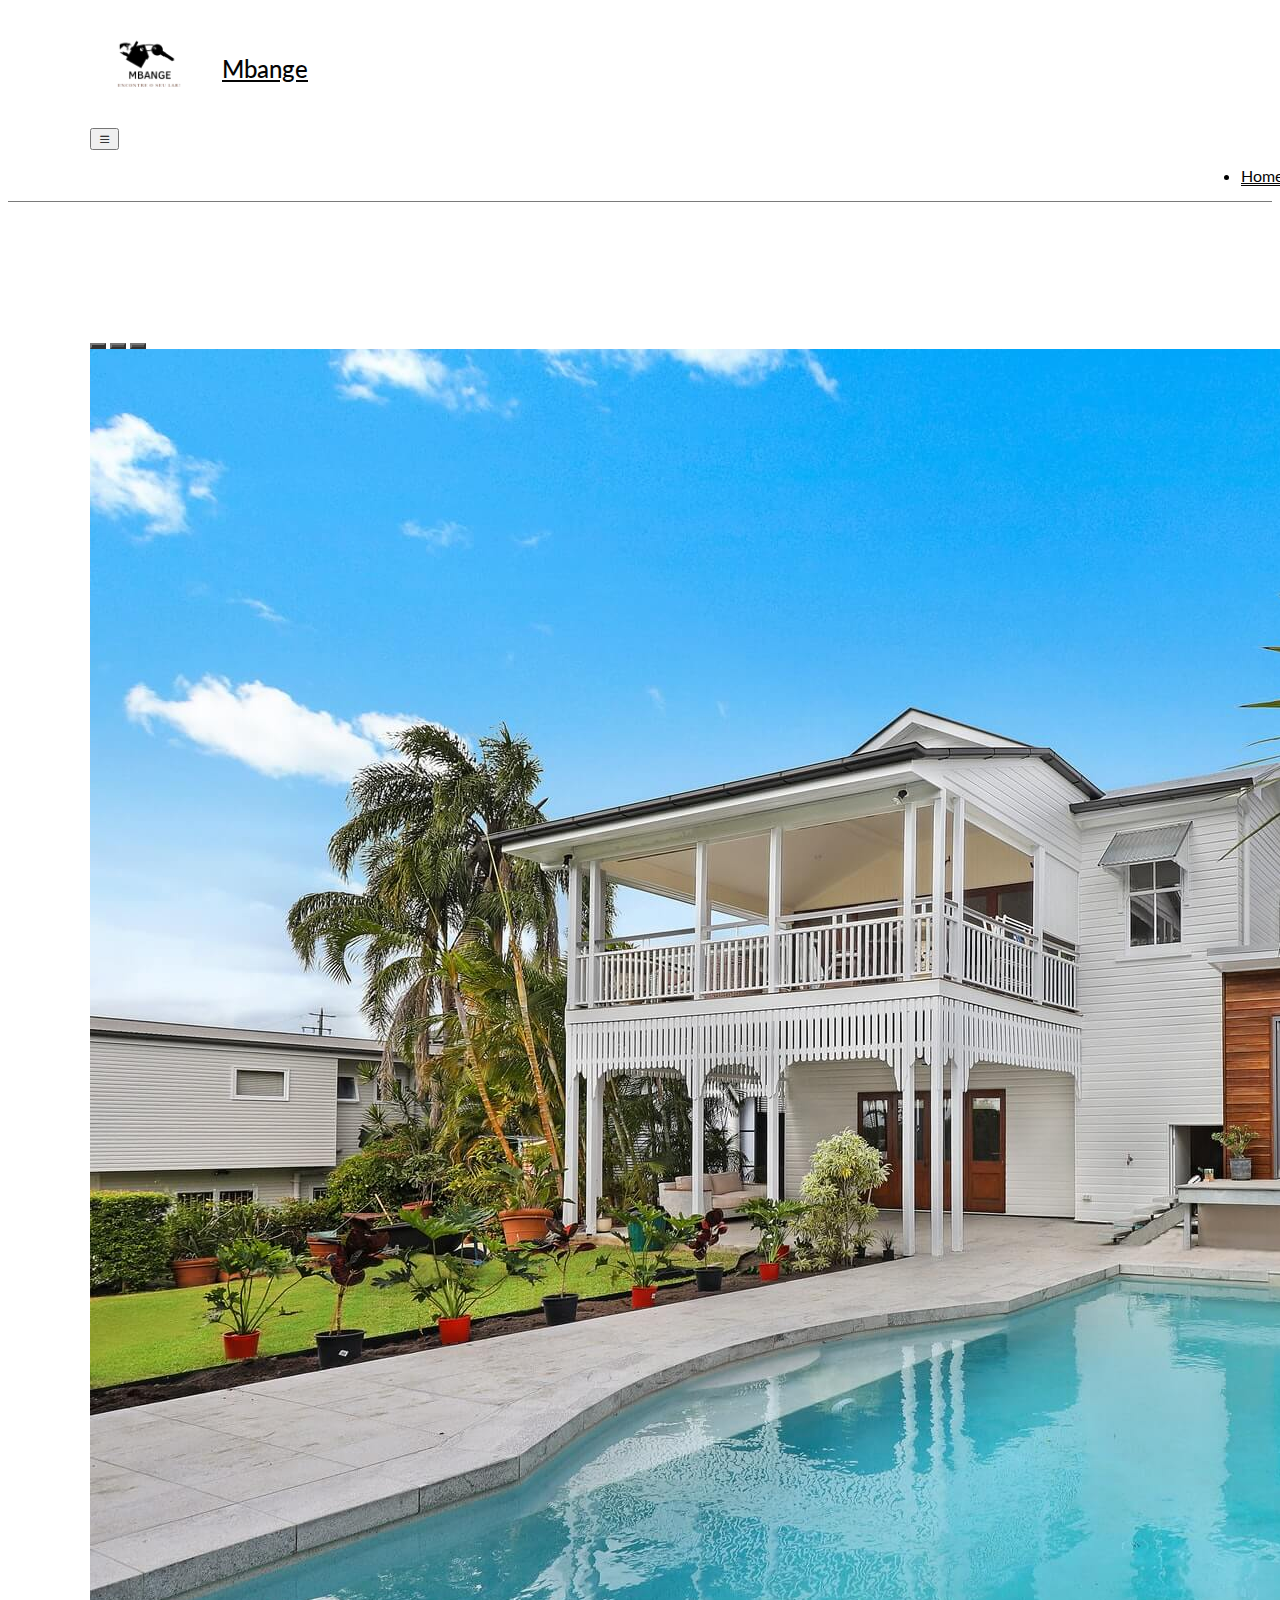
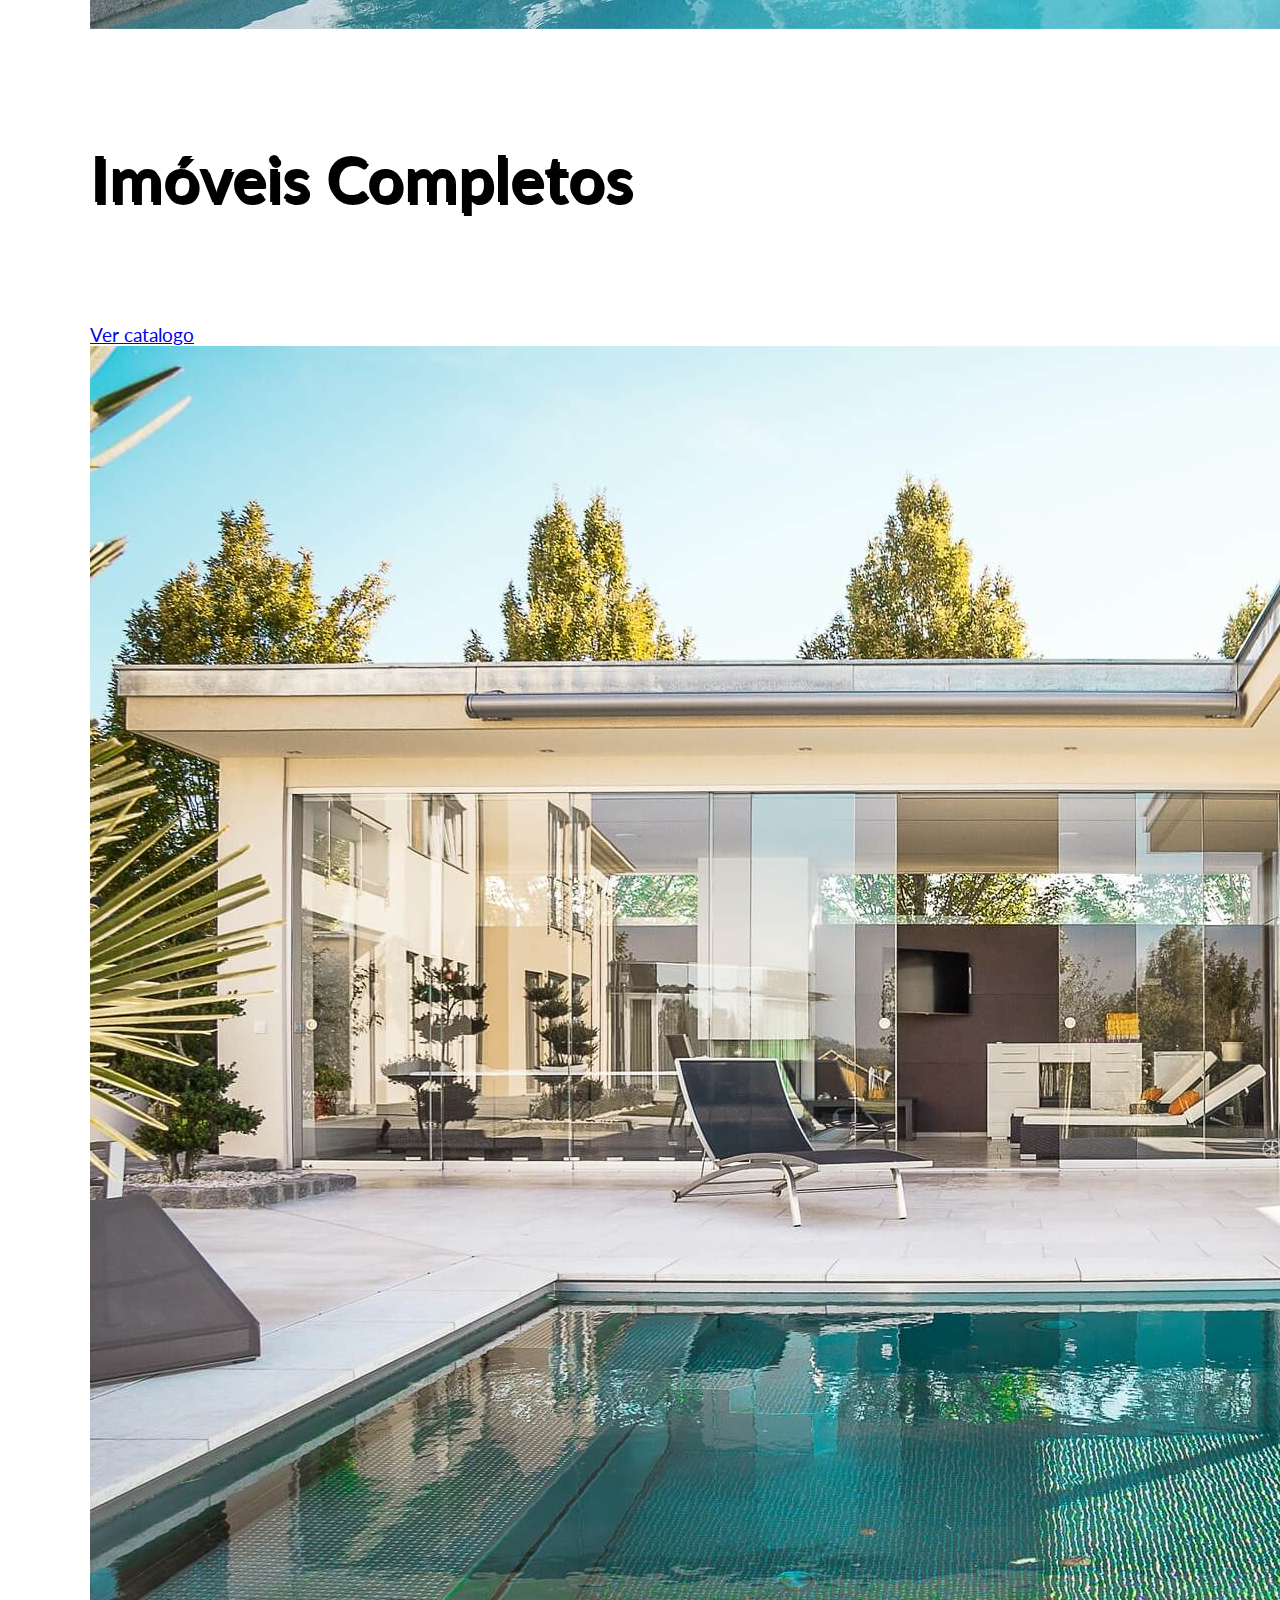
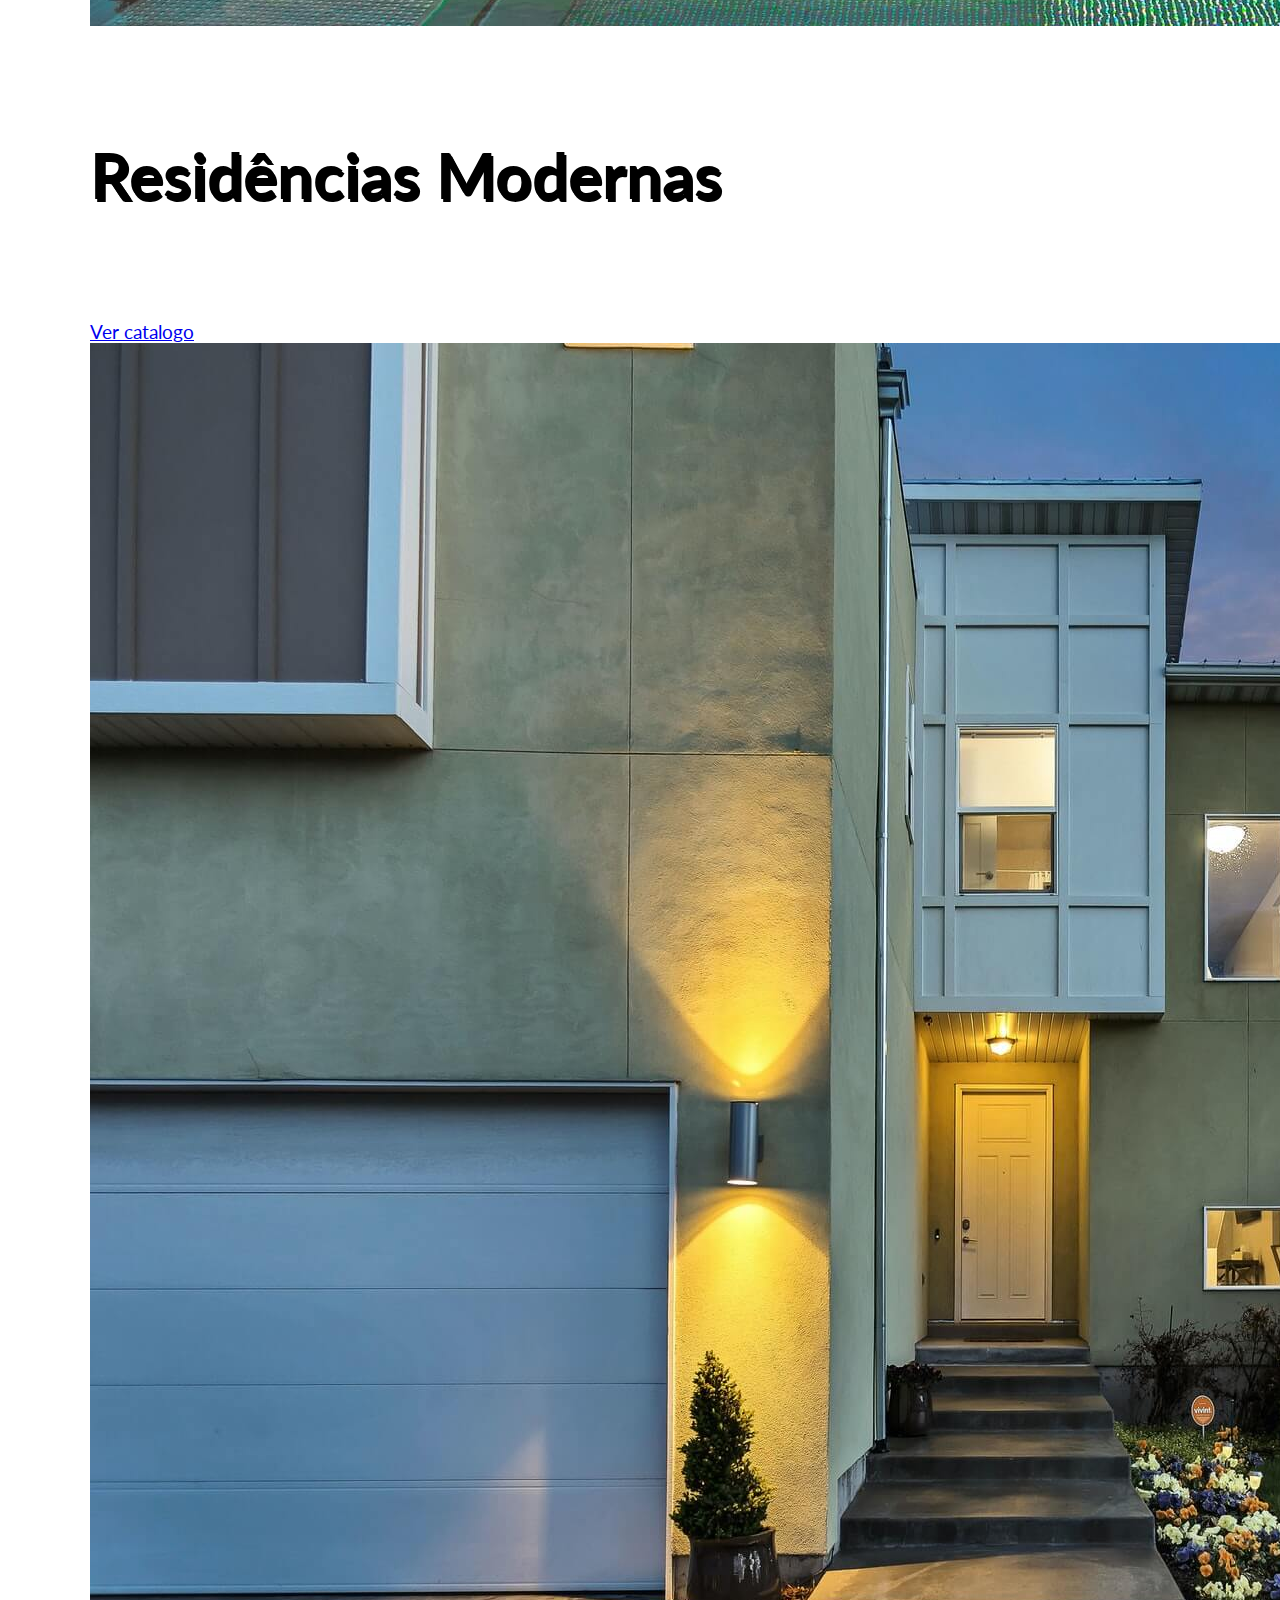
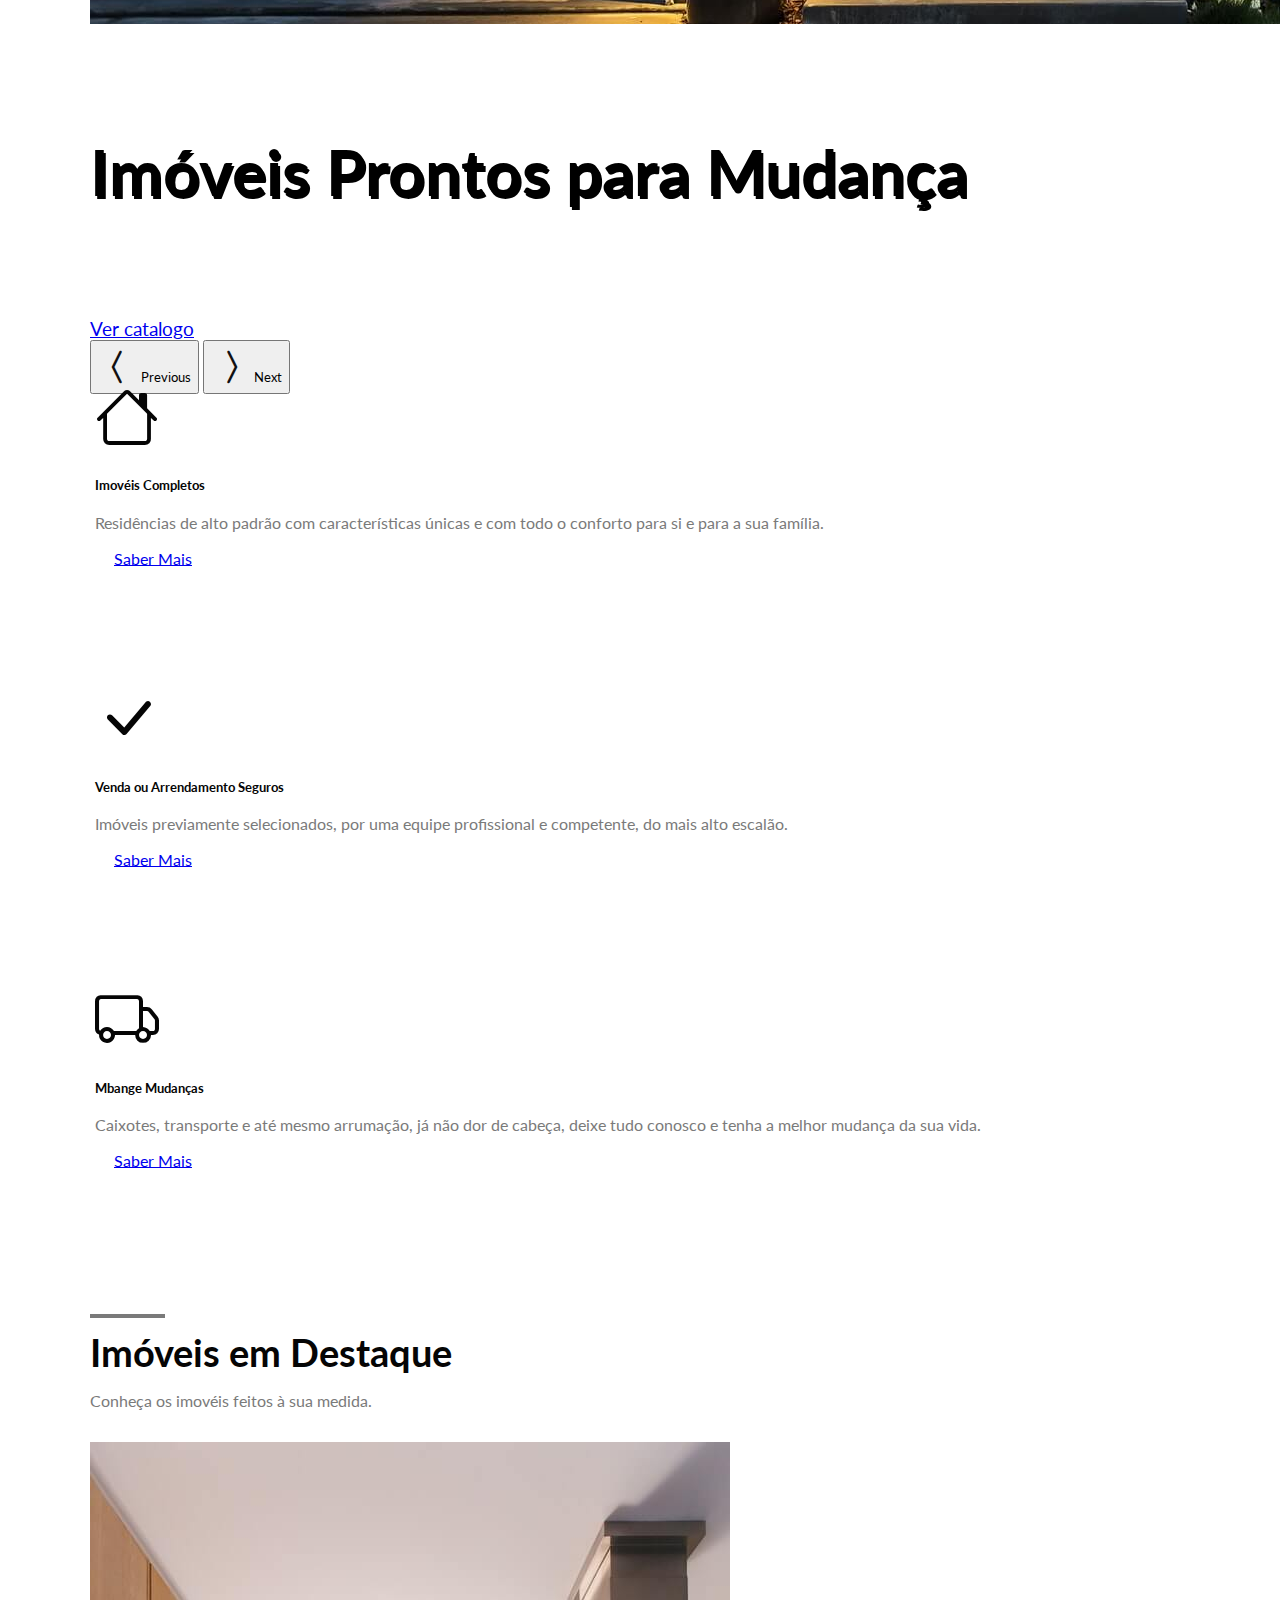
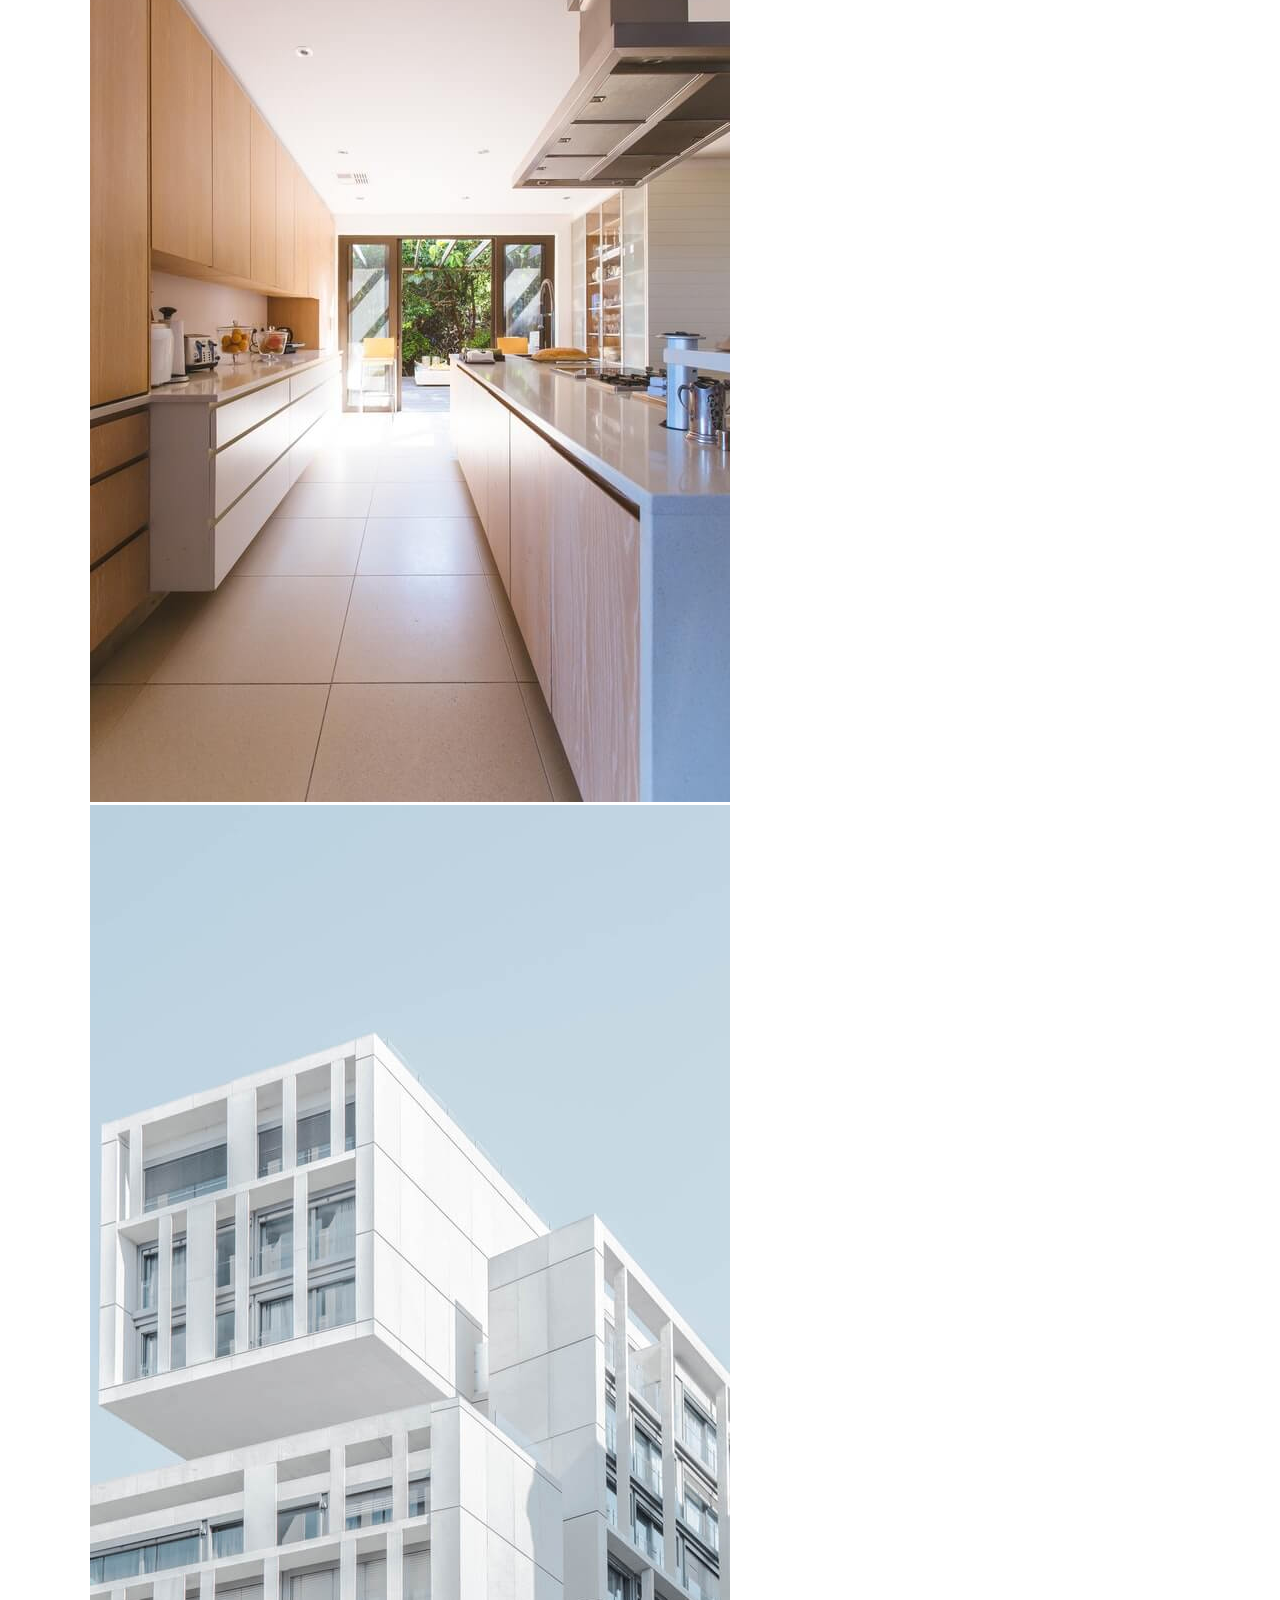
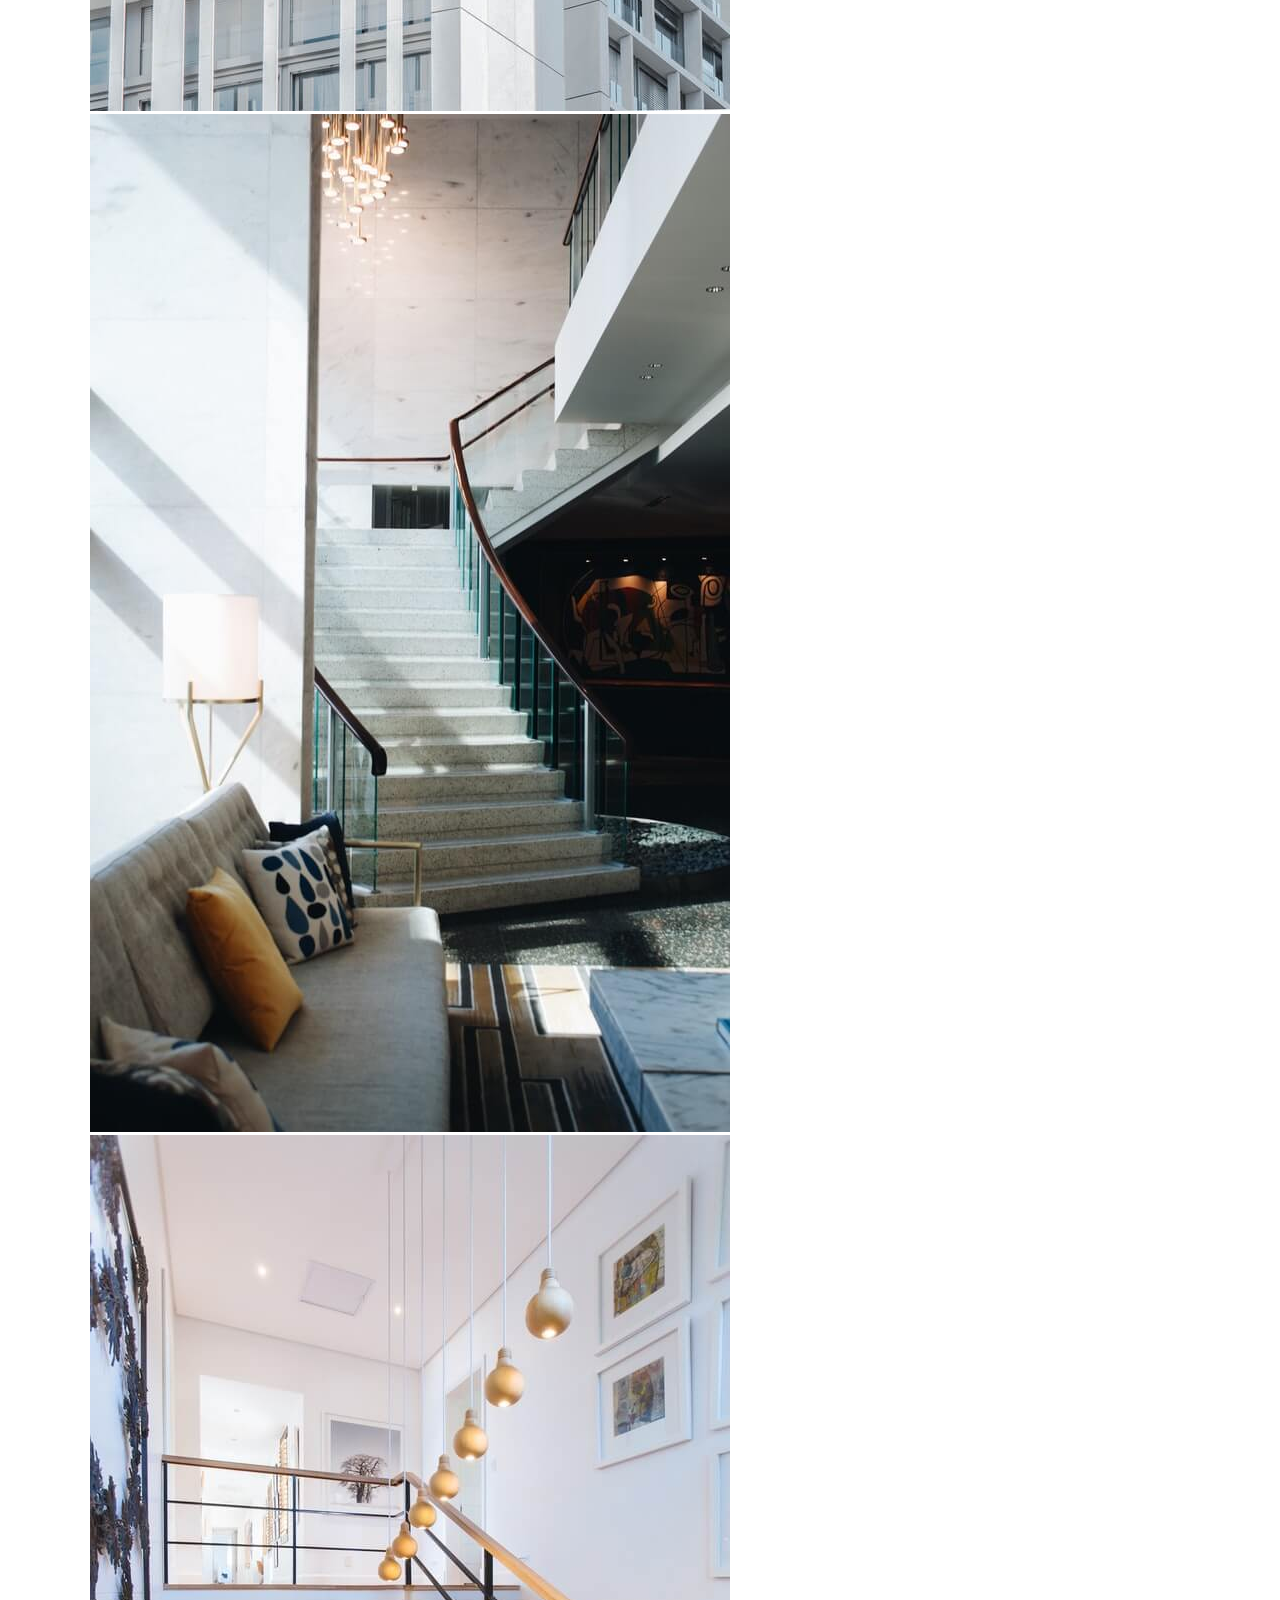
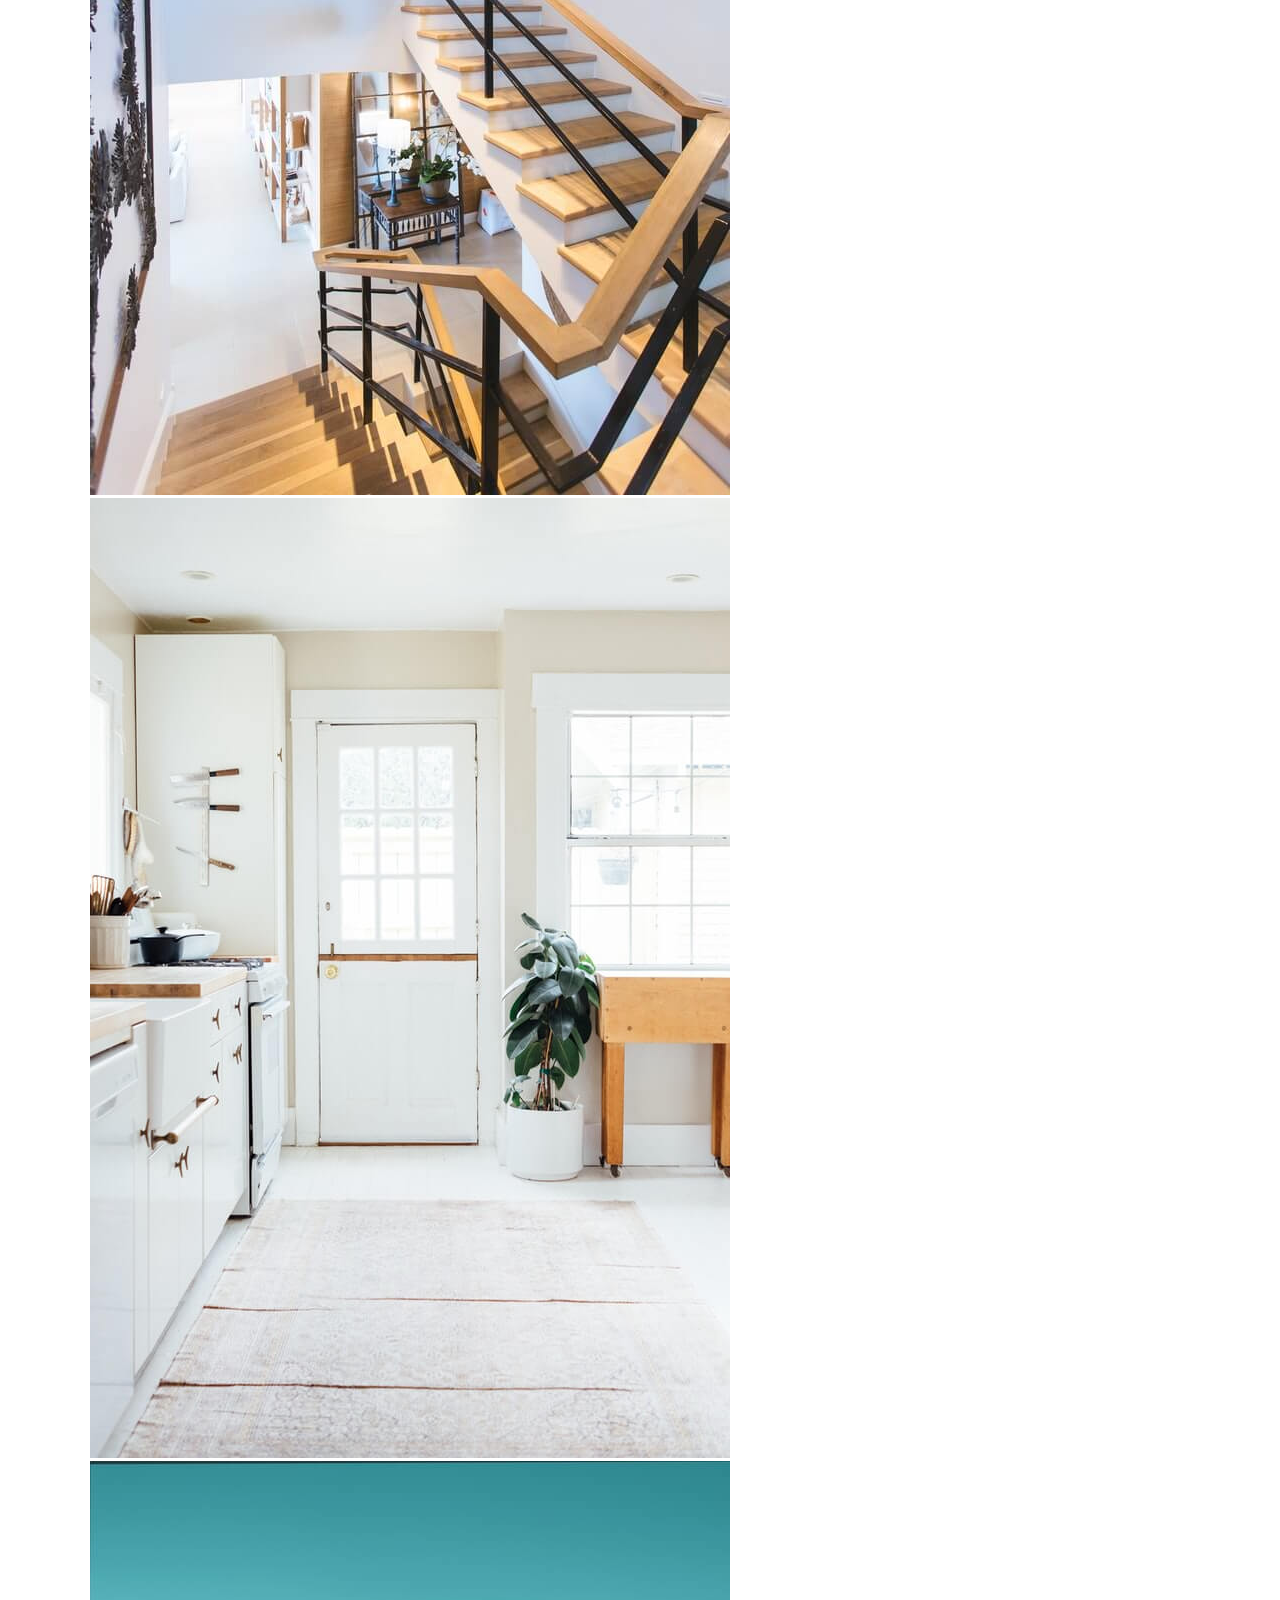
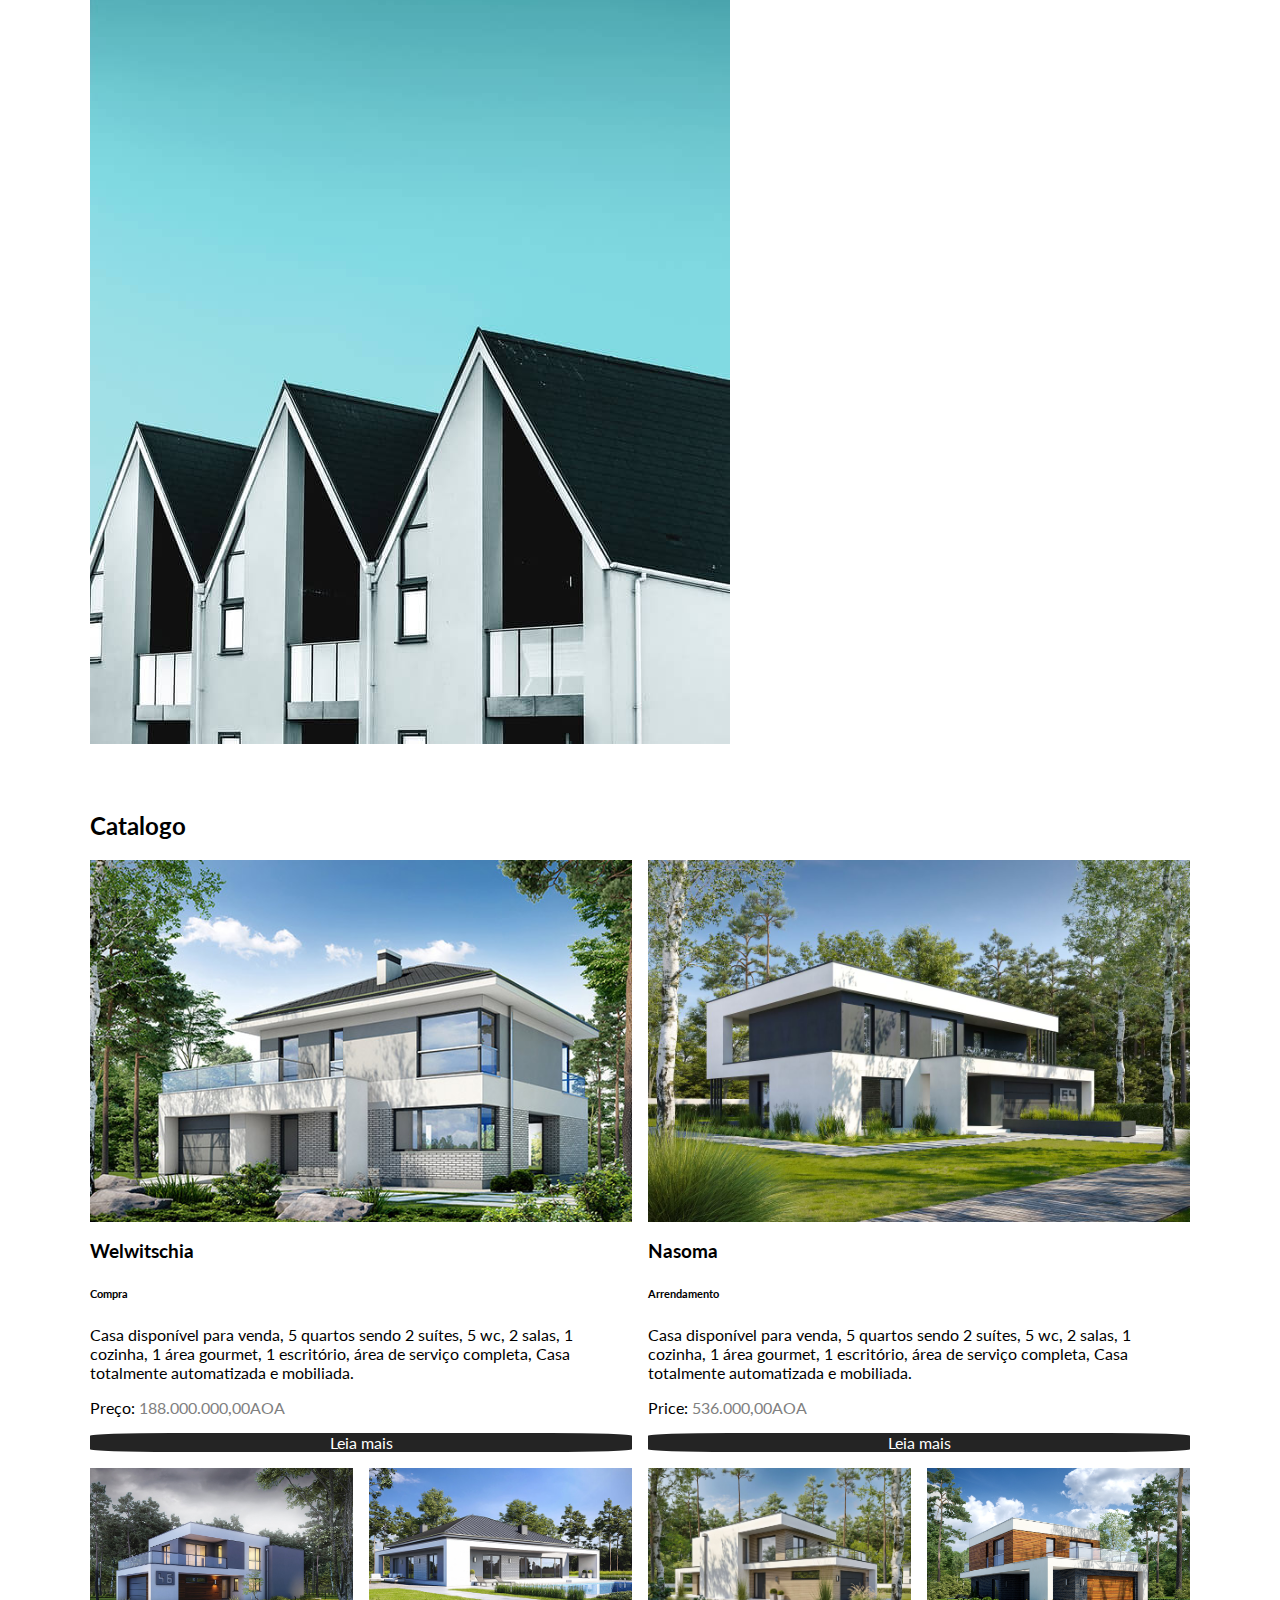
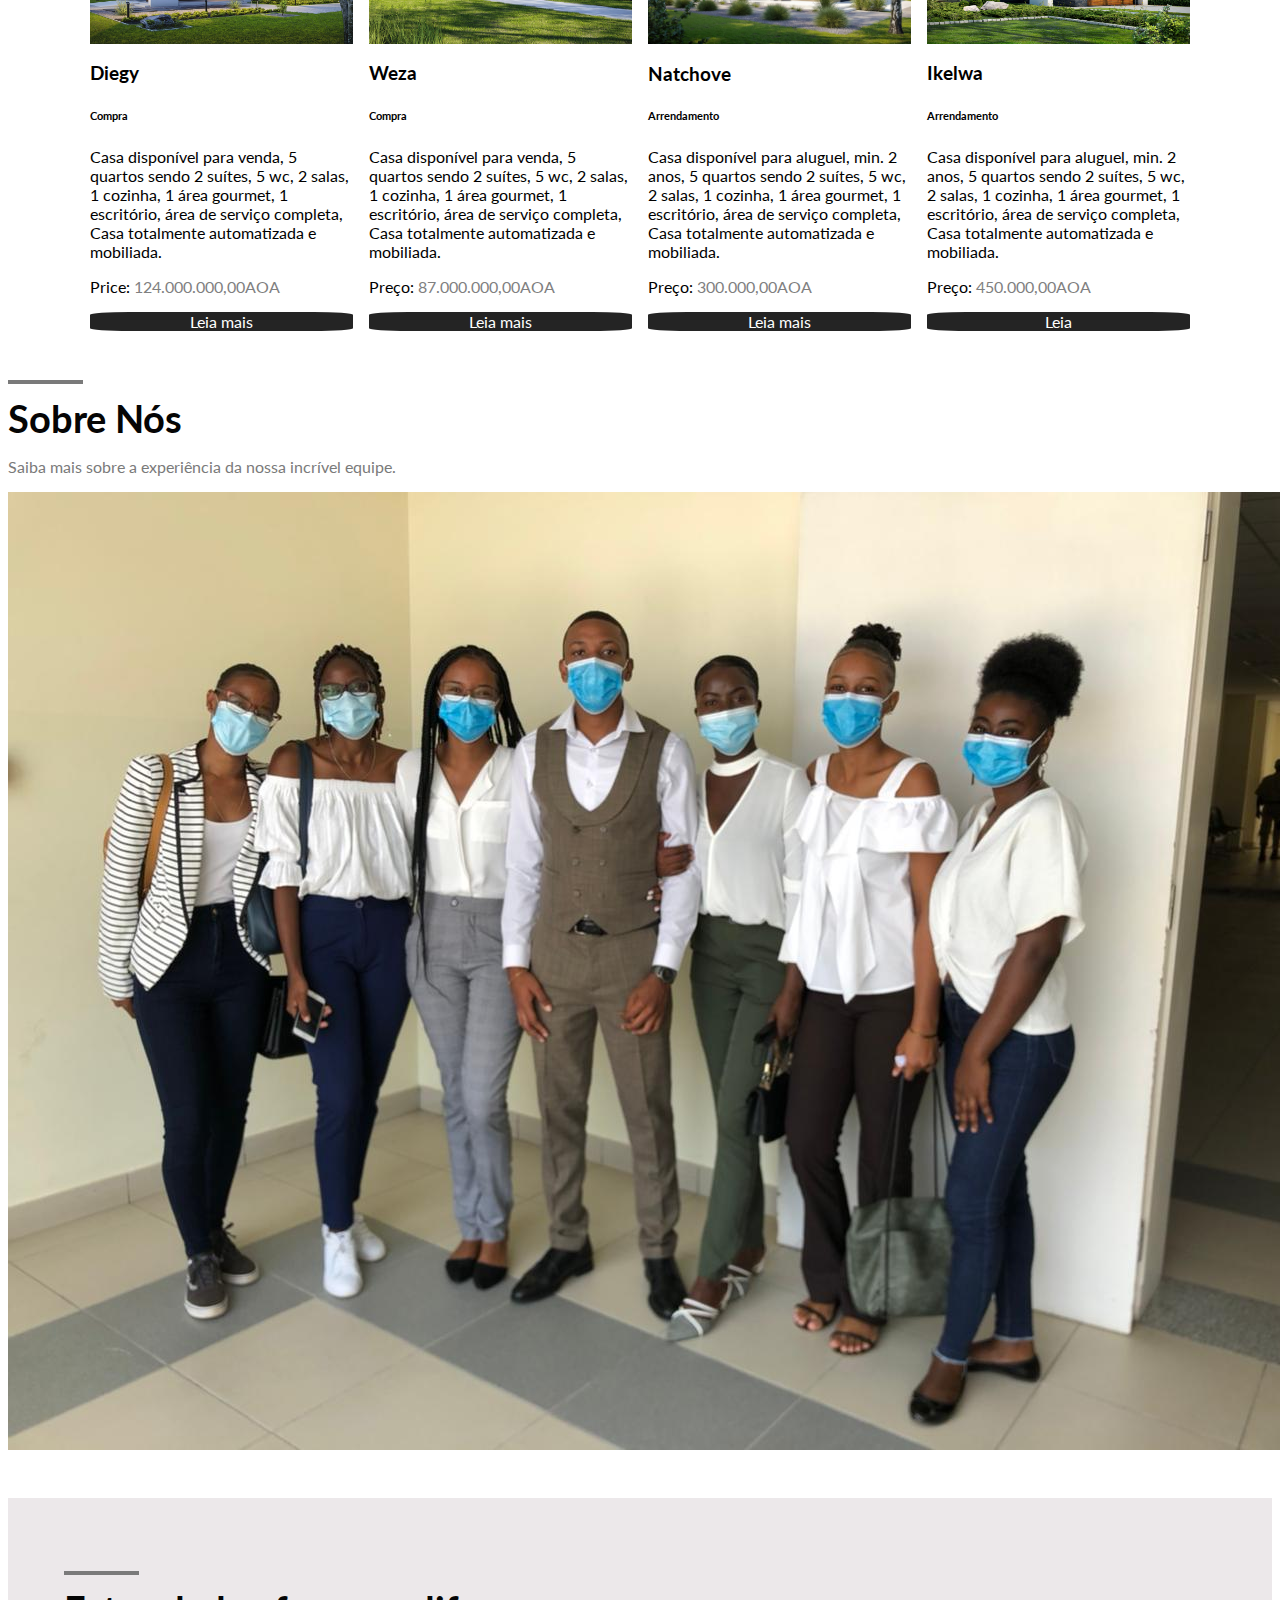
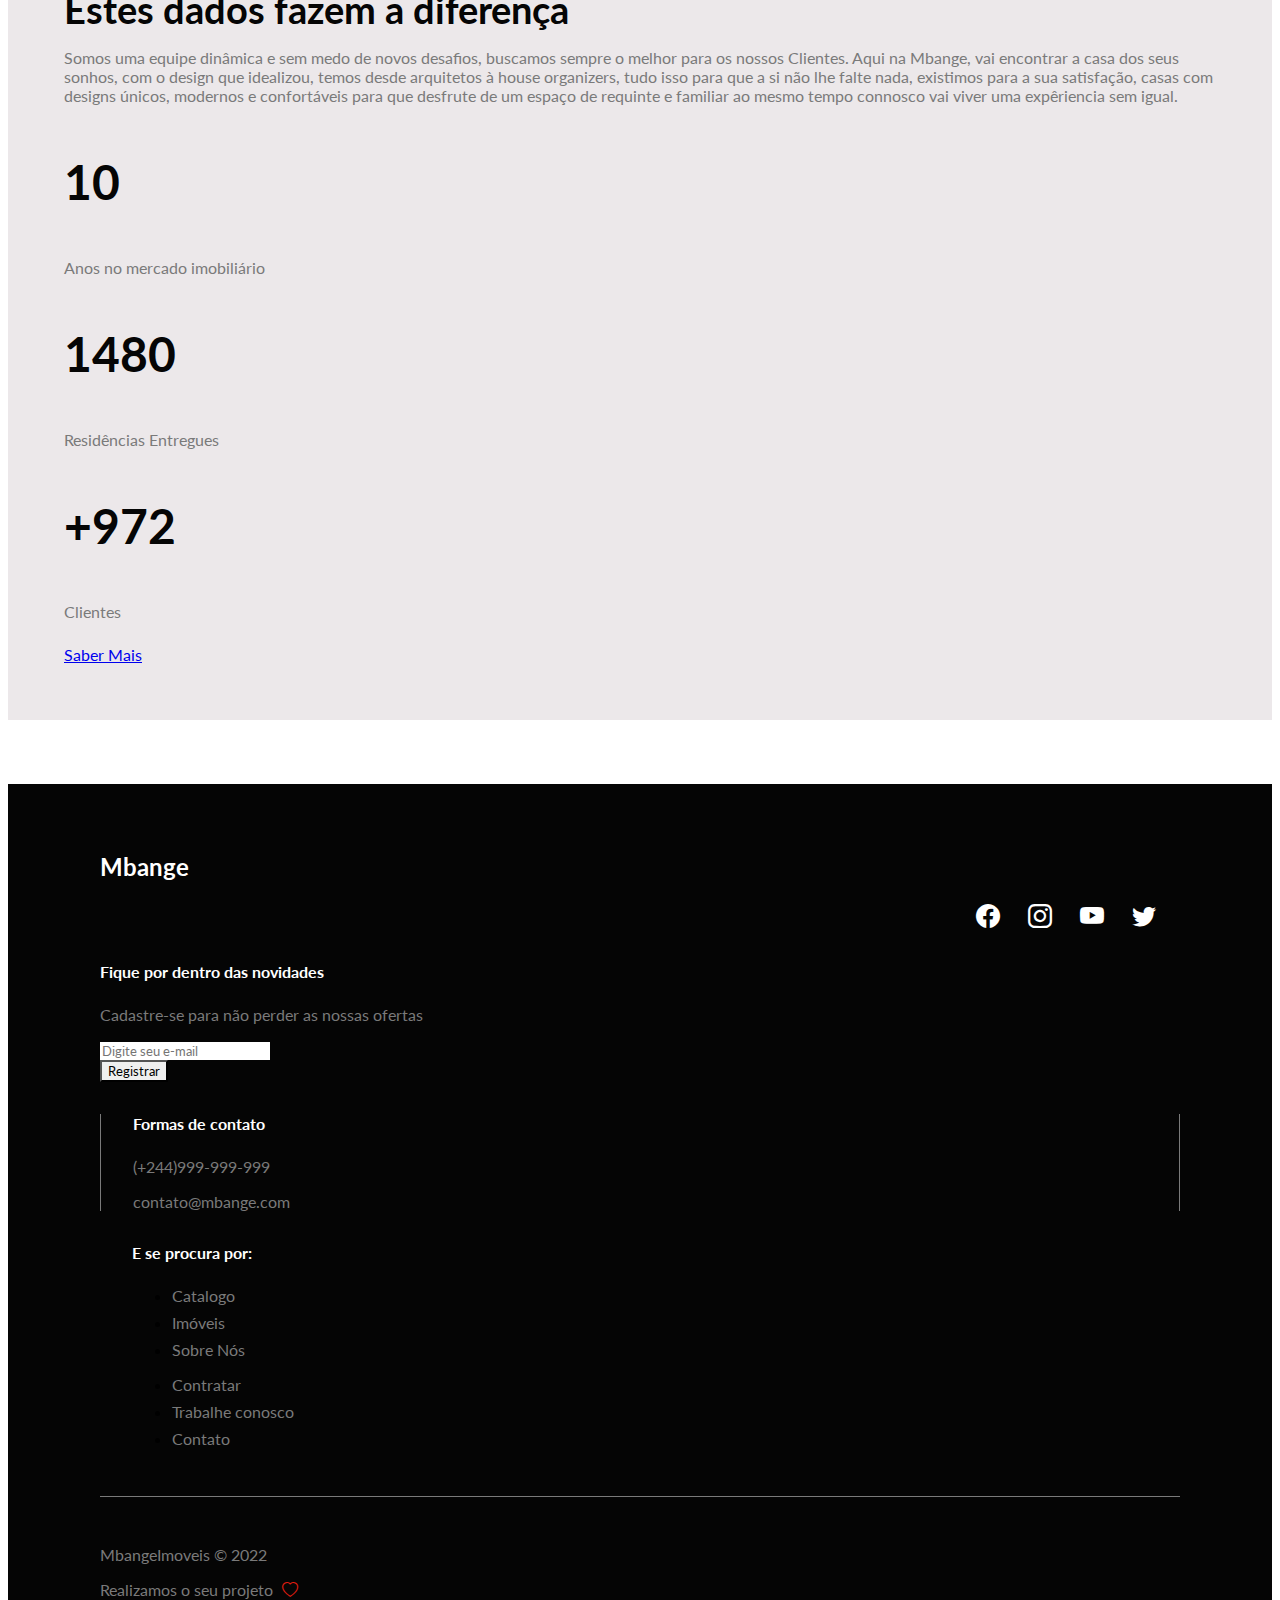
<file: index.html>
<!DOCTYPE html>
<html lang="pt-pt">
  <head>
    <meta charset="UTF-8">
    <meta http-equiv="X-UA-Compatible" content="IE=edge">
    <meta name="viewport" content="width=device-width, initial-scale=1.0">
    <title>MbangeImoveis</title>
    <link rel="shortcut icon" href="img/favicon.ico" type="image/x-icon">
    <link href="https://cdn.jsdelivr.net/npm/bootstrap@5.1.3/dist/css/bootstrap.min.css" rel="stylesheet" integrity="sha384-1BmE4kWBq78iYhFldvKuhfTAU6auU8tT94WrHftjDbrCEXSU1oBoqyl2QvZ6jIW3" crossorigin="anonymous">
    <link rel="stylesheet" href="https://cdn.jsdelivr.net/npm/bootstrap-icons@1.7.2/font/bootstrap-icons.css">
    <link rel="stylesheet" href="style.css">
    <script src="https://cdn.jsdelivr.net/npm/bootstrap@5.1.3/dist/js/bootstrap.bundle.min.js" integrity="sha384-ka7Sk0Gln4gmtz2MlQnikT1wXgYsOg+OMhuP+IlRH9sENBO0LRn5q+8nbTov4+1p" crossorigin="anonymous"></script>
  </head>
  <body>
    <nav class="navbar navbar-expand-lg fixed-top bg-primary-color" id="navbar">
      <div class="container py-3"> <!--padding de 3px no eixo y-->
        <a href="#" class="navbar-brand primary-color"> <!--marca do site-->
          <img id="logo" src="img/logo.mbange.png" alt="mbange logo">
          <span>Mbange</span>
        </a>
        <button
          class="navbar-toggler"
          type="button"
          data-bs-toggle="collapse"
          data-bs-target="#navbar-items"
          aria-controls="navbar-items"
          aria-expanded="false"
          aria-label="Toggle navigation"
          > <!-- gerar colapso no menu, criar items da barra de navegação-->
          <i class="bi bi-list"></i> <!--classe do ícone-->
        </button> <!--botão de hamburguer para mobile-->
        <div class="collapse navbar-collapse" id="navbar-items">
          <ul class="navbar-nav me-auto mb-2 mb-lg-0"> <!--barra de navegação-->
            <li class="nav-item">
              <a href="#" class="nav-link active primary-color" aria-current="page">Home</a>
            </li>
            <li class="nav-item">
              <a href="#imoveisemdestaque" class="nav-link primary-color">Imóveis em Destaque</a>
            </li>
            <li class="nav-item">
              <a href="#catalogo" class="nav-link primary-color">Catalogo</a>
            </li>
            <li class="nav-item">
              <a href="file:///C:/Users/Niely/Documents/GitHub/projeto-iMovi/Team.html" class="nav-link primary-color">Sobre Nós</a>
            </li>
            <li class="nav-item">
              <a href="#" class="nav-link primary-color">Contactos</a>
            </li>
          </ul> 
        </div>
      </div>
    </nav>
    <div class="container" id="slider-container">
      <div class="carousel slide" id="slider" data-bs-ride="carousel">
        <div class="carousel-indicators">
          <button
            type="button" 
            class="active" 
            data-bs-target="#slider" 
            data-bs-slide-to="0"
            aria-current="true"
            aria-label="Slide 1"
            ></button>
            <button
            type="button" 
            data-bs-target="#slider" 
            data-bs-slide-to="1"
            aria-label="Slide 2"
            ></button>
            <button
            type="button"
            data-bs-target="#slider" 
            data-bs-slide-to="2"
            aria-label="Slide 3"
            ></button>
        </div>
        <div class="carousel-inner">
          <div class="carousel-item active">
            <img src="img/banner-1.jpg" alt="Casa 1" class="d-block w-100">
            <div class="carousel-caption">
              <h5>Imóveis Completos</h5>
              <a href="#" class="btn btn-dark">Ver catalogo</a>
            </div>
          </div>
          <div class="carousel-item">
            <img src="img/banner-2.jpg" alt="Casa 2" class="d-block w-100">
            <div class="carousel-caption">
              <h5>Residências Modernas</h5>
              <a href="#" class="btn btn-dark">Ver catalogo</a>
            </div>
          </div>
          <div class="carousel-item">
            <img src="img/banner-3.jpg" alt="Casa 3" class="d-block w-100">
            <div class="carousel-caption">
              <h5>Imóveis Prontos para Mudança</h5>
              <a href="#" class="btn btn-dark">Ver catalogo</a>
            </div>
          </div>
        </div>
        <button 
          class="carousel-control-prev"
          type="button"
          data-bs-target="#slider"
          data-bs-slide="prev"
        >
        <i class="bi bi-chevron-compact-left"></i>
        <span class="visually-hidden">Previous</span>
      </button>
      <button 
          class="carousel-control-next"
          type="button"
          data-bs-target="#slider"
          data-bs-slide="next"
        >
        <i class="bi bi-chevron-compact-right"></i>
        <span class="visually-hidden">Next</span>
      </button>
      </div>

      <button onclick="topFunction()" id="myBtn" title="Go to top">Voltar ao topo</button>


      <div class="col-12 col-md-10 offset-md-1" id="mini-banners">
        <div class="row">
          <div class="col-12 col-md-4">
            <div class="card text-center">
              <i class="bi bi-house primary-color"></i>
              <div class="card-body">
                <h5 class="card-title primary-color">Imovéis Completos</h5>
                <p class="card-text secondary-color">
                 Residências de alto padrão com características únicas e com todo o conforto para si e para a sua família.
                </p>
                <a href="#" class="btn btn-dark">Saber Mais</a>
              </div>
            </div>
          </div>
          <div class="col-12 col-md-4">
            <div class="card text-center">
              <i class="bi bi-check-lg primary-color"></i>
              <div class="card-body">
                <h5 class="card-title primary-color">Venda ou Arrendamento Seguros</h5>
                <p class="card-text secondary-color">
                 Imóveis previamente selecionados, por uma equipe profissional e competente, do mais alto escalão. 
                </p>
                <a href="#" class="btn btn-dark">Saber Mais</a>
              </div>
            </div>
          </div>
          <div class="col-12 col-md-4">
            <div class="card text-center">
              <i class="bi bi-truck primary-color"></i>
              <div class="card-body">
                <h5 class="card-title primary-color">Mbange Mudanças</h5>
                <p class="card-text secondary-color">
                Caixotes, transporte e até mesmo arrumação, já não dor de cabeça, deixe tudo conosco e tenha a melhor mudança da sua vida. 
                </p>
                <a href="#" class="btn btn-dark">Saber Mais</a>
              </div>
            </div>
          </div>
        </div>
      </div>
    </div>
    <div class="container" id="featured-container">
      <div class="col-12">
        <h2 class="title primary-color" #imoveisemdestaque>Imóveis em Destaque</h2>
        <p class="subtitle secondary-color">
          Conheça os imovéis feitos à sua medida.
        </p>
      </div>
      <div class="col-12" id="featured-images">
        <div class="row g-4">
          <div class="col-12 col-md-4">
            <img src="img/project-1.jpg" alt="Projeto 1" class="img-fluid"> 
            <div class="banner-content">
              <p class="secondary-color">Arrendamento</p>
              <h3>Tukayana</h3>
            </div>
          </div>
          <div class="col-12 col-md-4">
            <img src="img/project-2.jpg" alt="Projeto 2" class="img-fluid"> 
            <div class="banner-content">
              <p class="secondary-color">Arrendamento</p>
              <h3>Luejy</h3>
            </div>
          </div>
          <div class="col-12 col-md-4">
            <img src="img/project-3.jpg" alt="Projeto 3" class="img-fluid"> 
            <div class="banner-content">
              <p class="secondary-color">Arrendamento</p>
              <h3>Kiesse</h3>
            </div>
          </div>
          <div class="col-12 col-md-4">
            <img src="img/project-4.jpg" alt="Projeto 4" class="img-fluid"> 
            <div class="banner-content">
              <p class="secondary-color">Compra</p>
              <h3>Soliwa</h3>
            </div>
          </div>
          <div class="col-12 col-md-4">
            <img src="img/project-5.jpg" alt="Projeto 5" class="img-fluid"> 
            <div class="banner-content">
              <p class="secondary-color">Compra</p>
              <h3>Owasi</h3>
            </div>
          </div>
          <div class="col-12 col-md-4">
            <img src="img/project-6.jpg" alt="Projeto 6" class="img-fluid"> 
            <div class="banner-content">
              <p class="secondary-color">Compra</p>
              <h3>Kiame</h3>
            </div>
          </div>
        </div>
      </div>
    </div>

          <section class="container">
            <h2 class="text-center" #catalogo>Catalogo</h2>
            <div class="properties-list">
                <div class="first property featured">
                    <img src="img/property1.jpg" alt="property image">
                    <div class="card">
                        <h3 class="property-name">Welwitschia</h3>
                        <h6 class="property-name">Compra</h6>
                        <p class="description">Casa disponível para venda, 
                          5 quartos sendo 2 suítes, 
                          5 wc, 
                          2 salas, 
                          1 cozinha, 
                          1 área gourmet, 
                          1 escritório, 
                          área de serviço completa, 
                          Casa totalmente automatizada e mobiliada.
                        </p>
                        <p class="price">
                            Preço: <span>188.000.000,00AOA</span>
                        </p>
                        <a href="#" class="lmbutton">Leia mais</a>
                    </div><!--.card-->
                </div><!--.property-->
                <div class="second property featured">
                    <img src="img/property2.jpg" alt="property image">
                    <div class="card">
                        <h3 class="property-name">Nasoma</h3>
                        <h6 class="property-name">Arrendamento</h6>
                        <p class="description">Casa disponível para venda, 
                          5 quartos sendo 2 suítes, 
                          5 wc, 
                          2 salas, 
                          1 cozinha, 
                          1 área gourmet, 
                          1 escritório, 
                          área de serviço completa, 
                          Casa totalmente automatizada e mobiliada.</p>
                        <p class="price">
                            Price: <span>536.000,00AOA</span>
                        </p>
                        <a href="#" class="lmbutton">Leia mais</a>
                    </div><!--.card-->
                </div><!--.property-->
                <div class="property">
                    <img src="img/property3.jpg" alt="property image">
                    <div class="card">
                        <h3 class="property-name">Diegy</h3>
                        <h6 class="property-name">Compra</h6>
                        <p class="description">Casa disponível para venda, 
                          5 quartos sendo 2 suítes, 
                          5 wc, 
                          2 salas, 
                          1 cozinha, 
                          1 área gourmet, 
                          1 escritório, 
                          área de serviço completa, 
                          Casa totalmente automatizada e mobiliada.</p>
                        <p class="price">
                            Price: <span>124.000.000,00AOA</span>
                        </p>
                        <a href="#" class="lmbutton">Leia mais</a>
                    </div><!--.card-->
                </div><!--.property-->
                <div class="property">
                    <img src="img/property4.jpg" alt="property image">
                    <div class="card">
                        <h3 class="property-name">Weza</h3>
                        <h6 class="property-name">Compra</h6>
                        <p class="description">Casa disponível para venda, 
                          5 quartos sendo 2 suítes, 
                          5 wc, 
                          2 salas, 
                          1 cozinha, 
                          1 área gourmet, 
                          1 escritório, 
                          área de serviço completa, 
                          Casa totalmente automatizada e mobiliada.</p>
                        <p class="price">
                            Preço: <span>87.000.000,00AOA</span>
                        </p>
                        <a href="#" class="lmbutton">Leia mais</a>
                    </div><!--.card-->
                </div><!--.property-->
                <div class="property">
                    <img src="img/property5.jpg" alt="property image">
                    <div class="card">
                        <h3 class="property-name">Natchove</h3>
                        <h6 class="property-name">Arrendamento</h6>
                        <p class="description">Casa disponível para aluguel,
                          min. 2 anos,  
                          5 quartos sendo 2 suítes, 
                          5 wc, 
                          2 salas, 
                          1 cozinha, 
                          1 área gourmet, 
                          1 escritório, 
                          área de serviço completa, 
                          Casa totalmente automatizada e mobiliada.</p>
                        <p class="price">
                            Preço: <span>300.000,00AOA</span>
                        </p>
                        <a href="#" class="lmbutton">Leia mais</a>
                    </div><!--.card-->
                </div><!--.property-->
                <div class="property">
                    <img src="img/property6.jpg" alt="property image">
                    <div class="card">
                        <h3 class="property-name">Ikelwa</h3>
                        <h6 class="property-name">Arrendamento</h6>
                        <p class="description">Casa disponível para aluguel,
                          min. 2 anos,  
                          5 quartos sendo 2 suítes, 
                          5 wc, 
                          2 salas, 
                          1 cozinha, 
                          1 área gourmet, 
                          1 escritório, 
                          área de serviço completa, 
                          Casa totalmente automatizada e mobiliada.</p>
                        <p class="price">
                            Preço: <span>450.000,00AOA</span>
                        </p>
                        <a href="#" class="lmbutton">Leia</a>
                    </div><!--.card-->
                </div><!--.property-->
            </div><!--.properties-list-->
        </section>

        <div class="info-container" id="info-container">
          <div class="col-12">
            <h2 class="title primary-color">Sobre Nós</h2>
            <p class="subtitle secondary-color">
              Saiba mais sobre a experiência da nossa incrível equipe.
            </p>
          </div>
          <div class="col-12">
            <div class="row">
              <div class="col-12 col-md-5" id="info-banner">
                <img
                   src="img/Mbange.team.jpeg" 
                   alt="Informações da empresa" 
                   class="img-fluid"
                  />
              </div>
          <div class="col-12 col-md-7 bg-secondary-color" id="info-content">
            <div class="row">
              <div class="col-12">
                <h2 class="title primary-color">Estes dados fazem a diferença</h2>
                <p class="subtitle secondary-color">
                 Somos uma equipe dinâmica e sem medo de novos desafios, buscamos sempre o melhor para os nossos Clientes.
                 Aqui na Mbange, vai encontrar a casa dos seus sonhos, com o design que idealizou, temos desde arquitetos
                 à house organizers, tudo isso para que a si não lhe falte nada, existimos para a sua satisfação, casas com 
                 designs únicos, modernos e confortáveis para que desfrute de um espaço de requinte e familiar ao mesmo tempo
                 connosco vai viver uma expêriencia sem igual.
                </p>
              </div>
              <div class="col-12" id="info-numbers">
                <div class="row">
                  <div class="col-4">
                    <h3 class="primary-color">10</h3>
                    <p class="secondary-color">Anos no mercado imobiliário</p>
                  </div>
                  <div class="col-4">
                    <h3 class="primary-color">1480</h3>
                    <p class="secondary-color">Residências Entregues</p>
                  </div>
                  <div class="col-4">
                    <h3 class="primary-color">+972</h3>
                    <p class="secondary-color">Clientes</p>
                  </div>
                </div>
              </div>
              <div class="col-12">
                <a href="#" class="btn btn-dark">Saber Mais</a>
              </div>
            </div>
          </div>
        </div>
      </div>
    </div>
    <footer class="container-fluid bg-dark-color" id="footer">
      <div class="container">
        <div class="row">
          <div class="col-12" id="footer-top">
            <div class="row justify-content-between">
              <div class="col-4"><h2>Mbange</h2></div>
              <div class="col-4" id="social-icons">
                <i class="bi bi-facebook"></i>
                <i class="bi bi-instagram"></i>
                <i class="bi bi-youtube"></i>
                <i class="bi bi-twitter"></i>
              </div>
            </div>
          </div>
          <div class="col-12" id="footer-details">
            <div class="row">
              <div class="col-12 col-md-4" id="news-container">
                <h4>Fique por dentro das novidades</h4>
                <p class="secondary-color">Cadastre-se para não perder as nossas ofertas</p>
                <form>
                  <div class="mb-3">
                    <input type="email" class="form-control" placeholder="Digite seu e-mail">
                  </div>
                  <button class="btn btn-dark" type="submit">Registrar</button>
                </form>
              </div>
              <div class="col-12 col-md-4" id="contact-container">
                <h4>Formas de contato</h4>
                <p class="secondary-color">(+244)999-999-999</p>
                <p class="secondary-color">contato@mbange.com</p>
              </div>
              <div class="col-12 col-md-4" id="links-container">
                <div class="row">
                  <h4>E se procura por:</h4>
                  <div class="col-6">
                    <ul class="list-unstyled">
                      <li><a href="#" class="secondary-color">Catalogo</a></li>
                      <li><a href="#" class="secondary-color">Imóveis</a></li>
                      <li><a href="#" class="secondary-color">Sobre Nós</a></li>
                    </ul>
                  </div>
                  <div class="col-6">
                    <ul class="list-unstyled">
                      <li><a href="file:///C:/Users/Niely/Documents/GitHub/projeto-iMovi/formulario.html" class="secondary-color">Contratar</a></li>
                      <li><a href="#" class="secondary-color">Trabalhe conosco</a></li>
                      <li><a href="#" class="secondary-color">Contato</a></li>
                    </ul>
                  </div>
                </div>
              </div>
            </div>
          </div>
          <div class="col-12" id="footer-bottom">
            <div class="row justify-content-between">
              <div class="col-12 col-md-3">
                <p class="secondary-color">MbangeImoveis &copy; 2022</p>
              </div>
              <div class="col-12 col-md-3">
                <p class="secondary-color">Realizamos o seu projeto <i class="bi bi-heart"></i></p>
              </div>
            </div>
          </div>
        </div>
      </div>
      <script src="script.js"></script>
    </footer>
  </body>
</html>
</file>
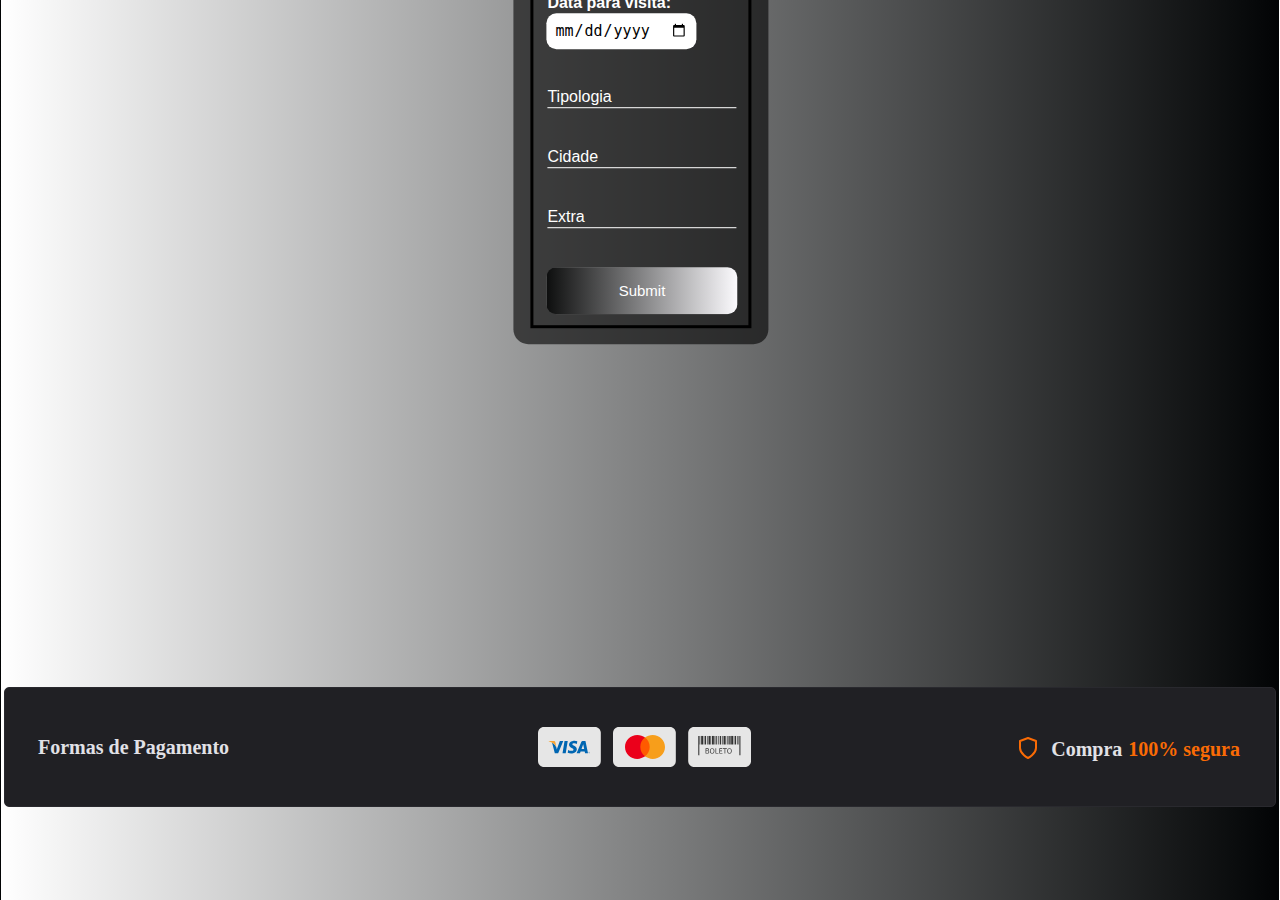
<file: formulario.html>
<!DOCTYPE html>
<html lang="pt-pt">
<head>
    <meta charset="UTF-8">
    <meta http-equiv="X-UA-Compatible" content="IE=edge">
    <meta name="viewport" content="width=device-width, initial-scale=1.0">
    <title>Formulário Mbange</title>
    <link rel="stylesheet" href="styles.css">
    <style>

        body{
            font-family: Arial, Helvetica, sans-serif;
            background-image: linear-gradient(to right, rgb(255, 255, 255), rgb(2, 4, 5));
        }
        .box{
            color: white;
            position: absolute;
            top: 50%;
            left: 50%;
            transform: translate(-50%,-50%);
            background-color: rgba(0, 0, 0, 0.6);
            padding: 15px;
            border-radius: 15px;
            width: 20%;
            position: relative;
        }
        fieldset{
            border: 3px solid rgb(0, 0, 0);
        }
        legend{
            border: 1px solid rgb(247, 249, 251);
            padding: 10px;
            text-align: center;
            background-color: rgb(7, 8, 8);
            border-radius: 8px;
        }
        .inputBox{
            position: relative;
        }
        .inputUser{
            background: none;
            border: none;
            border-bottom: 1px solid white;
            outline: none;
            color: white;
            font-size: 15px;
            width: 100%;
            letter-spacing: 2px;
        }
        .labelInput{
            position: absolute;
            top: 0px;
            left: 0px;
            pointer-events: none;
            transition: .5s;
        }
        .inputUser:focus ~ .labelInput,
        .inputUser:valid ~ .labelInput{
            top: -20px;
            font-size: 12px;
            color: rgb(9, 9, 10);
        }
        #data_nascimento{
            border: none;
            padding: 8px;
            border-radius: 10px;
            outline: none;
            font-size: 15px;
        }
        #submit{
            background-image: linear-gradient(to right,rgb(13, 14, 14), rgb(251, 250, 253));
            width: 100%;
            border: none;
            padding: 15px;
            color: white;
            font-size: 15px;
            cursor: pointer;
            border-radius: 10px;
        }
        #submit:hover{
            background-image: linear-gradient(to right,rgb(245, 248, 252), rgb(0, 0, 0));
        }
    </style>
</head>
<body>
    
    <div class="box">
        <form action="">
            <fieldset>
                <legend><b>Fórmulário de Clientes</b></legend>
                <br>
                <div class="inputBox">
                    <input type="text" name="nome" id="nome" class="inputUser" required>
                    <label for="nome" class="labelInput">Nome completo</label>
                </div>
                <br><br>
                <div class="inputBox">
                    <input type="text" name="email" id="email" class="inputUser" required>
                    <label for="email" class="labelInput">Email</label>
                </div>
                <br><br>
                <div class="inputBox">
                    <input type="tel" name="telefone" id="telefone" class="inputUser" required>
                    <label for="telefone" class="labelInput">Telefone</label>
                </div>
                <p>Serviço:</p>
                <input type="radio" id="feminino" name="genero" value="feminino" required>
                <label for="feminino">Compra</label>
                <br>
                <input type="radio" id="masculino" name="genero" value="masculino" required>
                <label for="masculino">Arrendamento</label>
                <br>
                <input type="radio" id="outro" name="genero" value="outro" required>
                <label for="outro">mudança</label>
                <br><br>
                <label for="data_nascimento"><b>Data para visita:</b></label>
                <input type="date" name="data_nascimento" id="data_nascimento" required>
                <br><br><br>
                <div class="inputBox">
                    <input type="text" name="cidade" id="cidade" class="inputUser" required>
                    <label for="cidade" class="labelInput">Tipologia</label>
                </div>
                <br><br>
                <div class="inputBox">
                    <input type="text" name="estado" id="estado" class="inputUser" required>
                    <label for="estado" class="labelInput">Cidade</label>
                </div>
                <br><br>
                <div class="inputBox">
                    <input type="text" name="endereco" id="endereco" class="inputUser" required>
                    <label for="endereco" class="labelInput">Extra</label>
                </div>
                <br><br>
                <input type="submit" name="submit" id="submit">
            </fieldset>
        </form>
    </div>
<footer>
    <div class="metodosPagamento">
        <strong>Formas de Pagamento</strong>
        <ul class="metodos">
            <li class="metodo">
                <svg width="63" height="40" viewBox="0 0 63 40" fill="none" xmlns="http://www.w3.org/2000/svg" class="styles_methodLogo__1gh2M"><path d="M56.9081 0H5.91302C2.64735 0 0 2.66688 0 5.95664V34.0434C0 37.3331 2.64735 40 5.91302 40H56.9081C60.1738 40 62.8212 37.3331 62.8212 34.0434V5.95664C62.8212 2.66688 60.1738 0 56.9081 0Z" fill="#E6E6E6"></path><path d="M51.0083 26.201C50.8776 26.2006 50.75 26.1611 50.6416 26.0876C50.5331 26.0141 50.4488 25.9098 50.3991 25.788C50.3495 25.6662 50.3368 25.5323 50.3627 25.4033C50.3886 25.2742 50.4518 25.1558 50.5445 25.0629C50.6372 24.9701 50.7551 24.907 50.8833 24.8816C51.0116 24.8563 51.1444 24.8697 51.265 24.9204C51.3857 24.9711 51.4887 25.0566 51.5611 25.1662C51.6335 25.2758 51.672 25.4046 51.6718 25.5363C51.6708 25.7129 51.6005 25.882 51.4762 26.0066C51.3519 26.1311 51.1837 26.201 51.0083 26.201ZM51.0083 25.0288C50.909 25.029 50.812 25.0589 50.7295 25.1146C50.6471 25.1703 50.5828 25.2494 50.5449 25.3419C50.507 25.4343 50.4972 25.5361 50.5166 25.6342C50.536 25.7323 50.5839 25.8224 50.6541 25.8931C50.7243 25.9638 50.8138 26.012 50.9112 26.0316C51.0085 26.0512 51.1095 26.0413 51.2013 26.0031C51.2931 25.9649 51.3716 25.9002 51.4269 25.8171C51.4822 25.734 51.5119 25.6363 51.5121 25.5363C51.5121 25.4017 51.459 25.2726 51.3646 25.1774C51.2701 25.0822 51.1419 25.0288 51.0083 25.0288ZM50.9184 25.8222H50.7824V25.2432H51.0284C51.0798 25.2381 51.1315 25.248 51.1774 25.2718C51.2006 25.2884 51.2195 25.3104 51.2324 25.3359C51.2454 25.3614 51.2521 25.3897 51.2519 25.4183C51.253 25.451 51.2439 25.4831 51.2258 25.5103C51.2078 25.5374 51.1818 25.5582 51.1514 25.5696L51.2567 25.8222H51.1065L51.0178 25.5958H50.9184V25.8222Z" fill="#0161AB"></path><path d="M41.9374 26.2456H38.5918L43.379 14.8672C43.4994 14.5776 43.7071 14.3335 43.9728 14.1693C44.2385 14.0051 44.5487 13.9292 44.8596 13.9523H47.4424L50.0134 26.2432H47.0652L46.6879 24.4193H42.6127L41.9386 26.2444L41.9374 26.2456ZM45.2144 17.2964L43.5327 21.8973H46.1687L45.2144 17.2964Z" fill="#0066B2"></path><path d="M38.8425 16.9075L39.3014 14.2675C38.3727 13.9368 37.3981 13.7559 36.4134 13.7314C34.8193 13.7314 31.0361 14.426 31.0361 17.801C31.0361 20.9771 35.4768 21.0176 35.4768 22.6855C35.4768 24.3533 31.4938 24.0531 30.1752 23.0012L29.7021 25.7638C30.8504 26.2431 32.0841 26.4795 33.3268 26.4584C35.517 26.4584 38.8236 25.3266 38.8236 22.2494C38.8236 19.0531 34.3427 18.7553 34.3427 17.365C34.3427 15.9747 37.4695 16.1534 38.8437 16.9087" fill="#0066B2"></path><path d="M27.7244 26.2443H24.5137L26.5241 13.9521H29.7313L27.7209 26.2443" fill="#0066B2"></path><path d="M20.1598 26.2443H16.8142L14.0256 15.5652C14.5169 15.858 14.9872 16.1853 15.4329 16.5445C16.7548 17.6059 17.7747 19.0004 18.3895 20.5866L18.7513 22.4106L21.8131 13.9521H25.2687L20.1598 26.2443ZM13.7324 15.3948C13.0076 14.9855 12.2457 14.6469 11.457 14.3834C12.2467 14.6443 13.0091 14.9823 13.7335 15.3925L13.7324 15.3948Z" fill="#0066B2"></path><path d="M18.3894 20.5867L17.3085 15.0589C17.2427 14.7137 17.0485 14.4069 16.7656 14.2012C16.4827 13.9955 16.1324 13.9064 15.7865 13.9522H10.7261L10.667 14.1595C12.407 14.5999 14.0324 15.4126 15.4329 16.5421C16.7577 17.6006 17.7783 18.996 18.3894 20.5843" fill="#F9A533"></path></svg>
            </li>
            <li class="metodo">
                <svg width="63" height="40" viewBox="0 0 63 40" fill="none" xmlns="http://www.w3.org/2000/svg" class="styles_methodLogo__1gh2M"><path d="M56.9081 0H5.91302C2.64735 0 0 2.66688 0 5.95664V34.0434C0 37.3331 2.64735 40 5.91302 40H56.9081C60.1738 40 62.8212 37.3331 62.8212 34.0434V5.95664C62.8212 2.66688 60.1738 0 56.9081 0Z" fill="#E6E6E6"></path><path d="M37.396 10.5557H26.5713V29.3366H37.396V10.5557Z" fill="#FF5A00"></path><path d="M27.2922 19.9459C27.2922 16.1302 29.1497 12.7436 32 10.5554C29.9023 8.96263 27.2562 8 24.3699 8C17.5324 8 12 13.3428 12 19.9459C12 26.549 17.5324 31.8918 24.3699 31.8918C27.2562 31.8918 29.9023 30.9291 32 29.3363C29.1457 27.1791 27.2922 23.7616 27.2922 19.9459Z" fill="#EB001B"></path><path d="M52 19.9459C52 26.549 46.4676 31.8918 39.6301 31.8918C36.7438 31.8918 34.0977 30.9291 32 29.3363C34.8863 27.1443 36.7078 23.7616 36.7078 19.9459C36.7078 16.1302 34.8503 12.7436 32 10.5554C34.0937 8.96263 36.7398 8 39.6261 8C46.4676 8 52 13.3776 52 19.9459Z" fill="#F79E1B"></path></svg>
            </li>
            <li class="metodo">
                <svg width="63" height="40" viewBox="0 0 63 40" fill="none" xmlns="http://www.w3.org/2000/svg" class="styles_methodLogo__1gh2M"><path d="M57.0878 0H6.09271C2.82704 0 0.179688 2.66688 0.179688 5.95664V34.0434C0.179688 37.3331 2.82704 40 6.09271 40H57.0878C60.3534 40 63.0008 37.3331 63.0008 34.0434V5.95664C63.0008 2.66688 60.3534 0 57.0878 0Z" fill="#E6E6E6"></path><path d="M13.1562 8.95605H15.1667V28.165H13.1562V8.95605Z" fill="#333333"></path><path d="M15.7998 8.95605H16.423V28.165H15.7998V8.95605Z" fill="#333333"></path><path d="M16.9648 8.95605H18.08V28.165H16.9648V8.95605Z" fill="#333333"></path><path d="M19.1553 8.95605H19.7785V28.165H19.1553V8.95605Z" fill="#333333"></path><path d="M20.0488 8.95605H20.529V28.165H20.0488V8.95605Z" fill="#333333"></path><path d="M11.6279 8.95605H12.2512V28.165H11.6279V8.95605Z" fill="#333333"></path><path d="M10.2549 8.95605H11.3701V28.165H10.2549V8.95605Z" fill="#333333"></path><path d="M23.8574 8.95605H25.8678V28.165H23.8574V8.95605Z" fill="#333333"></path><path d="M26.5 8.95605H27.122V28.165H26.5V8.95605Z" fill="#333333"></path><path d="M27.665 8.95605H28.7802V28.165H27.665V8.95605Z" fill="#333333"></path><path d="M29.8555 8.95605H30.4787V28.165H29.8555V8.95605Z" fill="#333333"></path><path d="M30.749 8.95605H31.2292V28.165H30.749V8.95605Z" fill="#333333"></path><path d="M22.3281 8.95605H22.9514V28.165H22.3281V8.95605Z" fill="#333333"></path><path d="M20.9551 8.95605H22.0702V28.165H20.9551V8.95605Z" fill="#333333"></path><path d="M32.0186 8.95605H33.1337V28.165H32.0186V8.95605Z" fill="#333333"></path><path d="M34.209 8.95605H34.8298V28.165H34.209V8.95605Z" fill="#333333"></path><path d="M35.1016 8.95605H35.5829V28.165H35.1016V8.95605Z" fill="#333333"></path><path d="M37.3828 8.95605H38.0049V28.165H37.3828V8.95605Z" fill="#333333"></path><path d="M36.0088 8.95605H37.124V28.165H36.0088V8.95605Z" fill="#333333"></path><path d="M38.834 8.95605H39.4561V28.165H38.834V8.95605Z" fill="#333333"></path><path d="M39.7266 8.95605H40.2067V28.165H39.7266V8.95605Z" fill="#333333"></path><path d="M42.0068 8.95605H42.6289V28.165H42.0068V8.95605Z" fill="#333333"></path><path d="M40.6328 8.95605H41.748V28.165H40.6328V8.95605Z" fill="#333333"></path><path d="M43.1729 8.95605H45.1833V28.165H43.1729V8.95605Z" fill="#333333"></path><path d="M45.8145 8.95605H46.4377V28.165H45.8145V8.95605Z" fill="#333333"></path><path d="M46.9805 8.95605H48.0957V28.165H46.9805V8.95605Z" fill="#333333"></path><path d="M49.1709 8.95605H49.7942V28.165H49.1709V8.95605Z" fill="#333333"></path><path d="M50.0635 8.95605H50.5436V28.165H50.0635V8.95605Z" fill="#333333"></path><path d="M51.334 8.95605H52.448V28.165H51.334V8.95605Z" fill="#333333"></path><path d="M11.5312 30.6375H51.0457V17.4424H11.5312V30.6375Z" fill="#E6E6E6"></path><path d="M41.4828 26.718C40.1417 26.718 39.2358 25.61 39.2358 23.9612C39.2358 22.3124 40.1204 21.251 41.4828 21.251C42.8452 21.251 43.7167 22.3148 43.7167 23.9612C43.7167 25.6077 42.8203 26.718 41.4828 26.718ZM24.1729 26.718C22.8318 26.718 21.926 25.61 21.926 23.9612C21.926 22.3124 22.8106 21.251 24.1729 21.251C25.5353 21.251 26.4081 22.3148 26.4081 23.9612C26.4081 25.6077 25.5045 26.718 24.1729 26.718ZM24.1729 21.8335C23.2268 21.8335 22.6166 22.6675 22.6166 23.9565C22.6166 25.2753 23.2268 26.1271 24.1729 26.1271C25.119 26.1271 25.7221 25.2753 25.7221 23.9565C25.7221 22.671 25.1143 21.8383 24.1729 21.8383V21.8335ZM37.2538 26.6215H36.5915V21.9098H35.0033V21.3475H38.842V21.9098H37.2538V26.6203V26.6215ZM34.4285 26.6215H31.3324V21.3475H34.3493V21.9098H32.0018V23.5657H33.9815V24.1364H32.0018V26.0508H34.4273V26.6203L34.4285 26.6215ZM30.4467 26.6215H27.4901V21.3475H28.1607V26.0508H30.4431V26.6203L30.4467 26.6215ZM19.258 26.6215H17.5811V21.3475H19.1374C20.32 21.3475 20.9408 21.7918 20.9408 22.6341C20.9465 22.9038 20.8576 23.167 20.6897 23.3772C20.5219 23.5875 20.2859 23.7314 20.0231 23.7837V23.8159C20.8167 23.935 21.2365 24.377 21.2365 25.0775C21.2365 26.0592 20.5151 26.6215 19.2568 26.6215H19.258ZM18.2516 24.0971V26.0901H19.161C20.0906 26.0901 20.5802 25.7327 20.5802 25.0454C20.5802 24.4163 20.1071 24.0923 19.161 24.0923L18.2516 24.0971ZM18.2516 21.8776V23.5991H19.025C19.873 23.5991 20.2857 23.3013 20.2857 22.6901C20.2857 22.1361 19.8954 21.8776 19.057 21.8776H18.2516Z" fill="#333333"></path><path d="M41.4831 26.1267C42.4173 26.1267 43.0311 25.2749 43.0311 23.9561C43.0311 22.6373 42.4173 21.8379 41.4831 21.8379C40.5488 21.8379 39.9268 22.6504 39.9268 23.9608C39.9268 25.2713 40.5417 26.1267 41.4831 26.1267Z" fill="#E6E6E6"></path></svg>
            </li>
        </ul>
        <div class="compraSegura">
            <svg id="svgShield" xmlns="http://www.w3.org/2000/svg" width="24" height="24" viewBox="0 0 24 24" fill="none" stroke="#fa6b05" stroke-width="2" stroke-linecap="round" stroke-linejoin="round" class="feather feather-shield"><path d="M12 22s8-4 8-10V5l-8-3-8 3v7c0 6 8 10 8 10z"></path></svg>
            <strong>
                Compra
                <span>100% segura</span>
            </strong>
        </div>
    </div>
</footer>
</body>
</html>
</file>
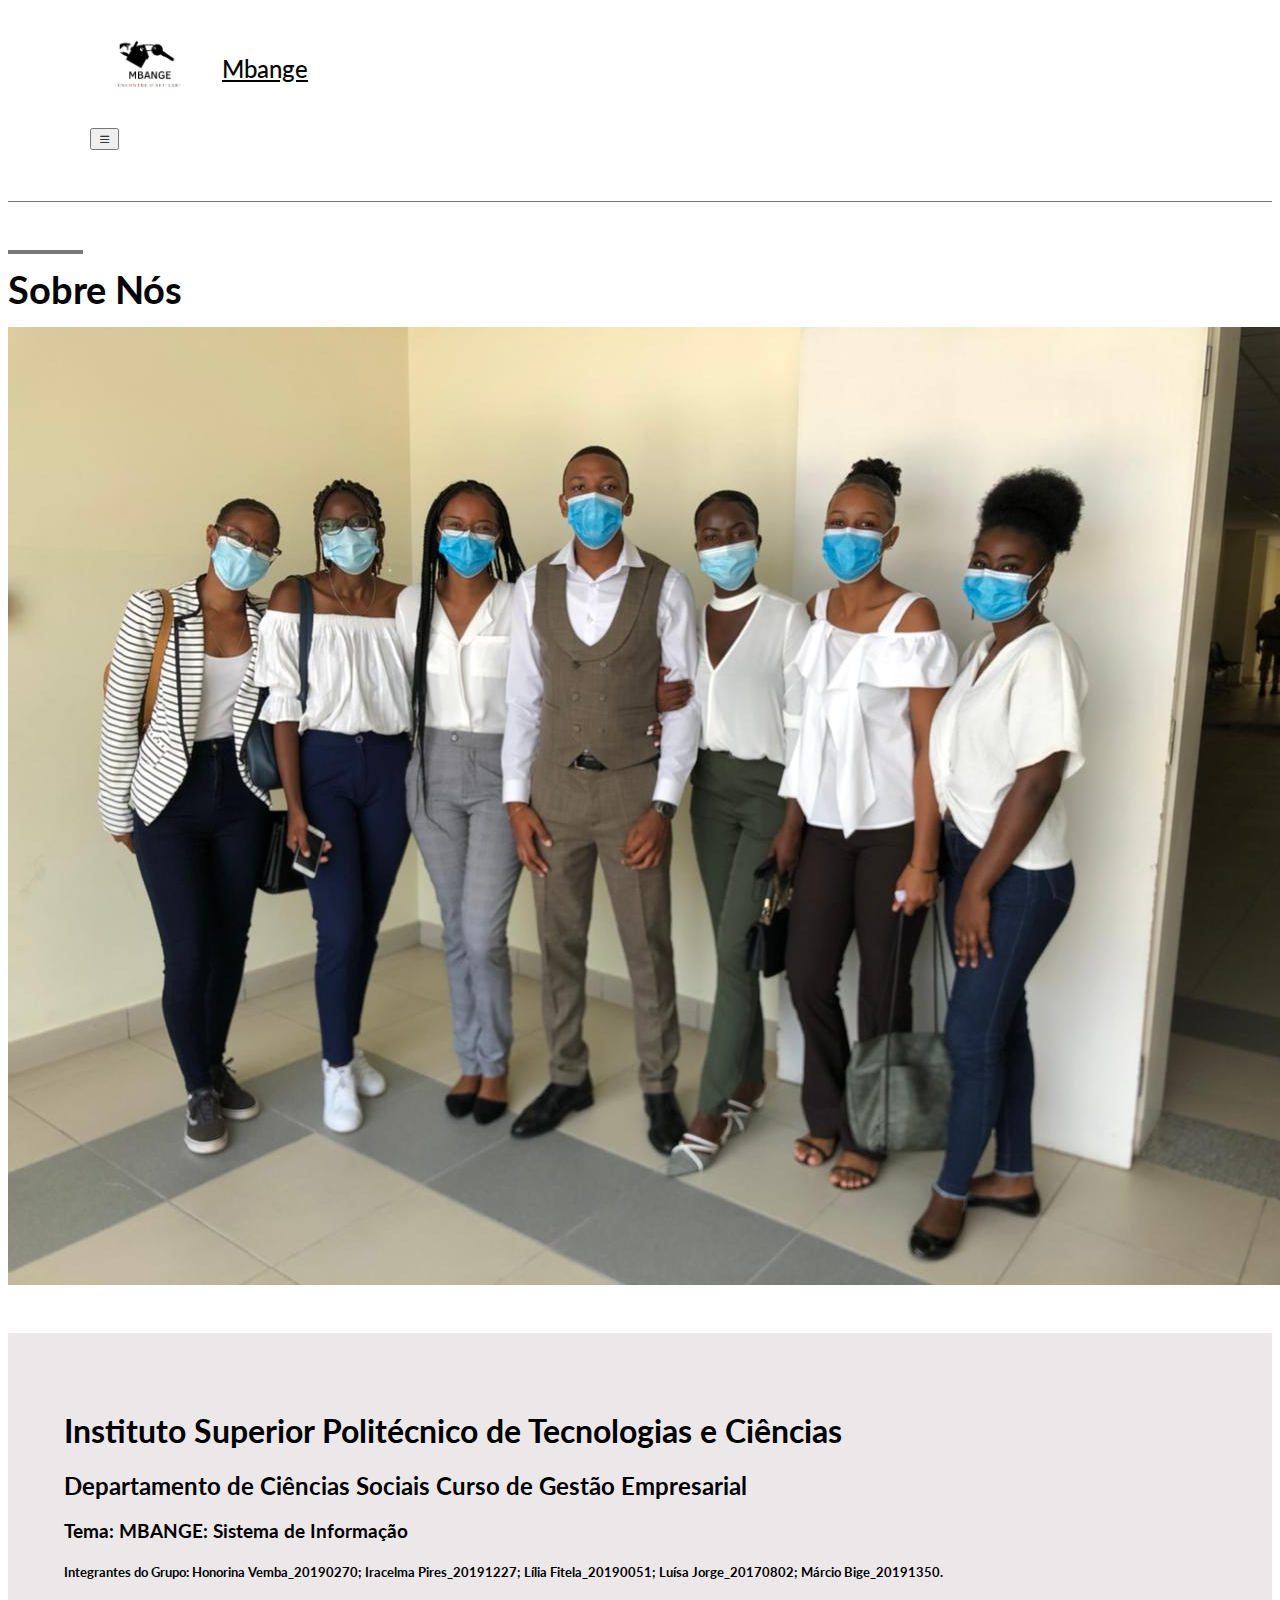
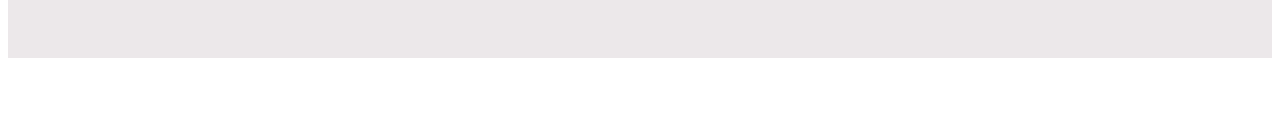
<file: Team.html>
<!DOCTYPE html>
<html lang="pt-pt">
  <head>
    <meta charset="UTF-8">
    <meta http-equiv="X-UA-Compatible" content="IE=edge">
    <meta name="viewport" content="width=device-width, initial-scale=1.0">
    <title>MbangeImoveis</title>
    <link rel="shortcut icon" href="img/favicon.ico" type="image/x-icon">
    <link href="https://cdn.jsdelivr.net/npm/bootstrap@5.1.3/dist/css/bootstrap.min.css" rel="stylesheet" integrity="sha384-1BmE4kWBq78iYhFldvKuhfTAU6auU8tT94WrHftjDbrCEXSU1oBoqyl2QvZ6jIW3" crossorigin="anonymous">
    <link rel="stylesheet" href="https://cdn.jsdelivr.net/npm/bootstrap-icons@1.7.2/font/bootstrap-icons.css">
    <link rel="stylesheet" href="style.css">
    <script src="https://cdn.jsdelivr.net/npm/bootstrap@5.1.3/dist/js/bootstrap.bundle.min.js" integrity="sha384-ka7Sk0Gln4gmtz2MlQnikT1wXgYsOg+OMhuP+IlRH9sENBO0LRn5q+8nbTov4+1p" crossorigin="anonymous"></script>
    <style>
      #info-content{
      display: flex;
      align-items: center;

      }
    </style>
  </head>
  <body>
    <nav class="navbar navbar-expand-lg fixed-top bg-primary-color" id="navbar">
      <div class="container py-3"> <!--padding de 3px no eixo y-->
        <a href="#" class="navbar-brand primary-color"> <!--marca do site-->
          <img id="logo" src="img/logo.mbange.png" alt="mbange logo">
          <span>Mbange</span>
        </a>
        <button
          class="navbar-toggler"
          type="button"
          data-bs-toggle="collapse"
          data-bs-target="#navbar-items"
          aria-controls="navbar-items"
          aria-expanded="false"
          aria-label="Toggle navigation"
          > <!-- gerar colapso no menu, criar items da barra de navegação-->
          <i class="bi bi-list"></i> <!--classe do ícone-->
        </button> <!--botão de hamburguer para mobile-->
        <div class="collapse navbar-collapse" id="navbar-items">
          <ul class="navbar-nav me-auto mb-2 mb-lg-0"> <!--barra de navegação-->
            <li class="nav-item">
              <a href="#" class="nav-link active primary-color" aria-current="page">Home</a>
            </li>
            <li class="nav-item">
              <a href="#catalogo" class="nav-link primary-color">Catalogo</a>
            </li>
            <li class="nav-item">
              <a href="#" class="nav-link primary-color">Contactos</a>
            </li>
          </ul> 
        </div>
      </div>
    </nav>
    <div class="info-container" id="info-container">
      <div class="col-12">
        <h2 class="title primary-color">Sobre Nós</h2>
      </div>
      <div class="col-12">
        <div class="row">
          <div class="col-12 col-md-5" id="info-banner">
            <img
               src="img/Mbange.team.jpeg" 
               alt="Informações da empresa" 
               class="img-fluid"
              />
          </div>
      <div class="col-12 col-md-7 bg-secondary-color" id="info-content">
        <div class="row">
          <div class="col-12">
            <p class="subtitle secondary-color">
             <h1> Instituto Superior Politécnico de Tecnologias e Ciências </h1>
             <h2>Departamento de Ciências Sociais
               Curso de Gestão Empresarial
             </h2>
             <h3>Tema: MBANGE: Sistema de Informação</h3>
             <h5> Integrantes do Grupo:
              Honorina Vemba_20190270;
              Iracelma Pires_20191227;
              Lília Fitela_20190051;
              Luísa Jorge_20170802;
              Márcio Bige_20191350.
             </h5>
            </p>
          </div>
        </div>
      </div>
    </div>
  </div>
</div>
</file>
<file: style.css>
@import url('https://fonts.googleapis.com/css2?family=Lato:ital,wght@0,100;0,300;0,400;0,700;0,900;1,100;1,300;1,400;1,700;1,900&display=swap');

*{
  font-family: 'Lato', sans-serif;
}


.bg-primary-color {
  background-color: #fff;
}

.bg-secondary-color {
  background-color: #ece8ea;
}

.bg-dark-color {
  background-color: #050505;
}

.primary-color {
  color: #050505;
}

.secondary-color {
  color: #7a7a7a;
}

/*NAVBAR*/
#navbar{
  border-bottom: 1px solid #7a7a7a;
  position:relative;
}

#navbar a:hover {
  color: #7a7a7a;
}

#navbar a.active {
  border-bottom: 1px solid #050505;
}

.navbar-brand {
  display:flex;
  align-items: center;
}

.navbar-brand img {
  width: 120px;
}

.navbar-brand span {
  font-weight: 500;
  font-size: 1.5em;
  margin-left: 0.5em;
}

#navbar-items .navbar-nav {
  display: flex;
  justify-content: center;
  width: 250%;
}

#navbar-items .nav-item {
  margin: 0 1em;
}

/*SLIDER*/
#slider {
  margin-top: 8em;
  margin-bottom: 1em;
}

#slider .carousel-caption {
  bottom: 3em;
}

#slider .carousel-caption h5 {
  font-size: 2em;
  text-shadow: #000 2px 2px;
}

.btn {
  border-radius: 0;
}

#slider .btn {
  padding: 0.3 0.8em;
  font-size: 1em;
  margin-top: 1em;
}

.carousel-control-prev i,
.carousel-control-next i {
  color: #111;
  font-size: 3em;
}

.carousel-indicators [data-bs-target] {
  background-color: #222;
  opacity: 0.8;
}

.carousel-indicators .active {
  background-color: #000;
}

@media(min-width: 768px) {
  #slider .carousel-caption {
  bottom: 15em;
 }

#slider .carousel-caption h5 {
  font-size: 4em;
  text-shadow: #000 2px 3px;
 }

#slider .btn {
  padding: 0.6 1.6em;
  font-size: 1.2em;
 }

.carousel-indicators {
  bottom: 10em;
 }
}

/*MINI BANNERS*/
#mini-banners {
  margin-bottom: 1em;
}

#mini-banners .card {
  padding: 2em 0.3em;
  border-radius: 0;
  margin-bottom: 1em;
  margin-top: 3em;
}

#mini-banners i {
  font-size: 4em;
}

#mini-banners .card-title {
  margin-bottom: 1.5em;
}

#mini-banners .btn {
  margin-top: 1.5em;
  padding: .6em 1.2em;
}

@media (min-width: 768px) {
  #mini-banners {
    margin-top: -6em;
  }
}
.container {
  max-width: 1100px;
  margin: 0 auto;
  width: 90%;
}
.button {
  background-color: var(--primary);
  padding: var(--padding);
  color: var(--light);
  border: 1px solid var(--primary);
  display: block;
  text-align: center;
  text-decoration: none;
  transition: all .3s ease;
}
.button:hover {
  background-color: var(--light);
  color: var(--primary);
  cursor: pointer;
}
.header {
  padding: var(--padding);
  background-color: var(--dark);
}
.header .topbar {
  display: grid;
  grid-template-rows: repeat(2, auto);
  grid-row-gap: 3rem;
}
.header .menu {
  display: grid;
  grid-template-columns: repeat(auto-fit, minmax(300px, 1fr));
  grid-row-gap: 1rem;
}
@media (min-width:768px) {
  .header .topbar {
       grid-template-rows: unset;
       grid-row-gap: unset;
       grid-template-columns: repeat(2, 1fr);
  }
  .header .site-name {
       grid-column: 1 / 2;
  }
  .header .menu {
       grid-column: 2 / 3;
       grid-template-columns: repeat(auto-fit, minmax(110px, 1fr));
       align-items: center;
  }
}

.header .menu a {
  color: white;
  text-decoration: none;
  text-align: center;
}


.search-form-container {
  background-image: url(../img/property1.jpg);
  background-size: cover;
  background-position: center center;
  padding: 5rem 0;
}
.search-form {
  height: 15rem;
  display: grid;
  grid-template-rows: repeat(4, 1fr);
  grid-row-gap: 1rem;
  align-items: center;
}
@media (min-width: 768px) {
  .search-form {
       grid-template-rows: unset;
       grid-template-columns: repeat(4, 1fr);
       grid-column-gap: 1rem;
  }
}
.search-form input[type="text"], 
.search-form select {
  padding: var(--padding);
  -webkit-appearance: none;
  -moz-appearance: none;
  appearance: none;
  border: none;
  font-family: Arial, Helvetica, sans-serif;
}
#myBtn {
  display: none; /* Hidden by default */
  position: fixed; /* Fixed/sticky position */
  bottom: 20px; /* Place the button at the bottom of the page */
  right: 30px; /* Place the button 30px from the right */
  z-index: 99; /* Make sure it does not overlap */
  border: none; /* Remove borders */
  outline: none; /* Remove outline */
  background-color: black; /* Set a background color */
  color: white; /* Text color */
  cursor: pointer; /* Add a mouse pointer on hover */
  padding: 15px; /* Some padding */
  border-radius: 10px; /* Rounded corners */
  font-size: 18px; /* Increase font size */
}

#myBtn:hover {
  background-color: #555; /* Add a dark-grey background on hover */
}

.lmbutton{
  background-color: rgb(36, 36, 36);
  padding: 0.1 0.5em;
  color: white;
  border: none ;
  border-radius: 15%;
  display: block;
  text-align: center;
  text-decoration: none;
  transition: all .3s ease;

}
.properties-list {
  display: grid;
  grid-gap: 1rem;
}
@media (min-width:768px) {
  .properties-list {
       grid-template-columns: repeat(4, 1fr);
       grid-template-rows: repeat(2, auto);
  }
  .featured {
       grid-row: 1 / 2;
  }
  .first {
       grid-column: 1 / 3;
  }
  .second {
       grid-column: 3 / 5;
  }
}
.properties-list img {
  width: 100%;
  display: block;
}
.card {
  background-color: var(--light);
  padding: var(--padding);
  border: 1px solid var(--gray);
}
.price span {
  color: grey;
}

.about-us {
  margin-top: 2rem;
}
@media (min-width:768px) {
  .about-us {
       display: grid;
       grid-template-columns: repeat(2, 1fr);
       grid-column-gap: 2rem;
  }
}


/*DESTAQUES*/

#info-container{
  margin-top: 4em;
}

#featured-container {
  margin-top: 8em;
  margin-bottom: 4em;  
}

.title {
  font-size: 1.75em;
  margin-bottom: 0.4em;
  position: relative;
}

.title:before {
  width: 75px;
  border-top: 4px solid #7a7a7a;
  content: "";
  position: absolute;
  bottom: 2em;
}

#featured-images {
  margin-top: 2em;
}

#featured-images .col-md-4 {
  position: relative;
  cursor: pointer;
}

#featured-images .col-md-4:hover > .banner-content{
  opacity: 0.8;
}

#featured-images .banner-content {
  position: absolute;
  top: 0;
  left: 0;
  height: 100%;
  width: 100%;
  background-color: #fff;
  display: flex;
  justify-content: center;
  align-items: center;
  flex-direction: column;
  opacity: 0.6;
  transition: 0.5s;
}

@media(min-width: 768px) {
  .title {
    font-size: 2.4em;
  }

  .title:before {
    bottom: 1.5em;
  }

  #featured-images .banner-content {
    opacity: 0;
  }
}

/*INFO*/
#info-content {
  margin-bottom: 4em;
  padding: 4em 1em;
  margin-top: 3em;
}

#info-numbers {
  margin: 1.5em 0;
}

#info-banner {
  display: flex;
  align-items: center;
  margin-bottom: 2.5em;
}

#info-numbers h3{
  font-size: 3em;
}

@media(min-width: 768px) {
  #info-content {
    padding: 3.5em;
  }
}

/*FOOTER*/
#footer {
  padding: 3em 2em;
}

#footer-top {
  margin-bottom: 2em;
}

#footer-top,
#footer-top i {
  color: #fff;
}

#social-icons {
  text-align: right;
}

#social-icons i {
  margin-right: 1em;
  font-size: 1.5em;
  cursor: pointer;
}

#social-icons i:hover {
  color: #7a7a7a;
}

#footer-details {
  margin-bottom: 3em;
}

#news-container,
#contact-container,
#links-container {
  padding: 0;
  border: 0;
  margin-bottom: 2em;
}

#footer-details h4{
  color: #fff;
  margin-bottom: 1.5em;
}

#news-container input {
  border-radius: 0;
  border: none;
}

#links-container li {
  margin-bottom: 0.5em;
}

#links-container a {
  text-decoration: none;
}

#links-container a:hover {
  color: #fff;
}

#footer-bottom {
  border-top: 1px solid #7a7a7a;
  padding-top: 2em;
}

#footer-bottom i {
  color: #e61e10;
  margin-left: 0.3em;
}

@media (min-width: 768px) {
  #news-container {
    padding-right: 2em;
  }
  #links-container {
    padding-left: 2em;
  }
  #contact-container {
    padding: 0 2em;
    border-left: 1px solid #7a7a7a;
    border-right: 1px solid #7a7a7a;
  }
}
</file>
<file: styles.css>
*{
    margin: 1px;
    box-sizing: border-box;
}



.metodosPagamento {
    display: flex;
    align-items: center;
    flex-direction: row;
    justify-content: space-between;
    padding: 36px 32px;
    border-radius: 5px;
    border: 1px solid #29292e;
      background: linear-gradient(
        90deg, #202024,#202024);
  }
  
  .metodosPagamento strong{
      font-family: "Poppins";
      font-size: 20px;
      line-height: 30px;
      font-weight: 700;
      color: #e1e1e6;
  }
  
  
  .metodos {
      grid-gap: 8px;
      gap: 8px;
      display: grid;
      list-style: none;
      grid-template-columns: repeat(3,1fr);
      
  }
  
  
  .metodo {
      display: flex;
      justify-content: space-between;
      
      
  }
  
  #svgShield {
      position: relative;
      top: 5px;
      right: 5px;
      
  }
  
  .compraSegura span {
    font-size: 20px;
      color: #fa6b05;
  }
</file>
